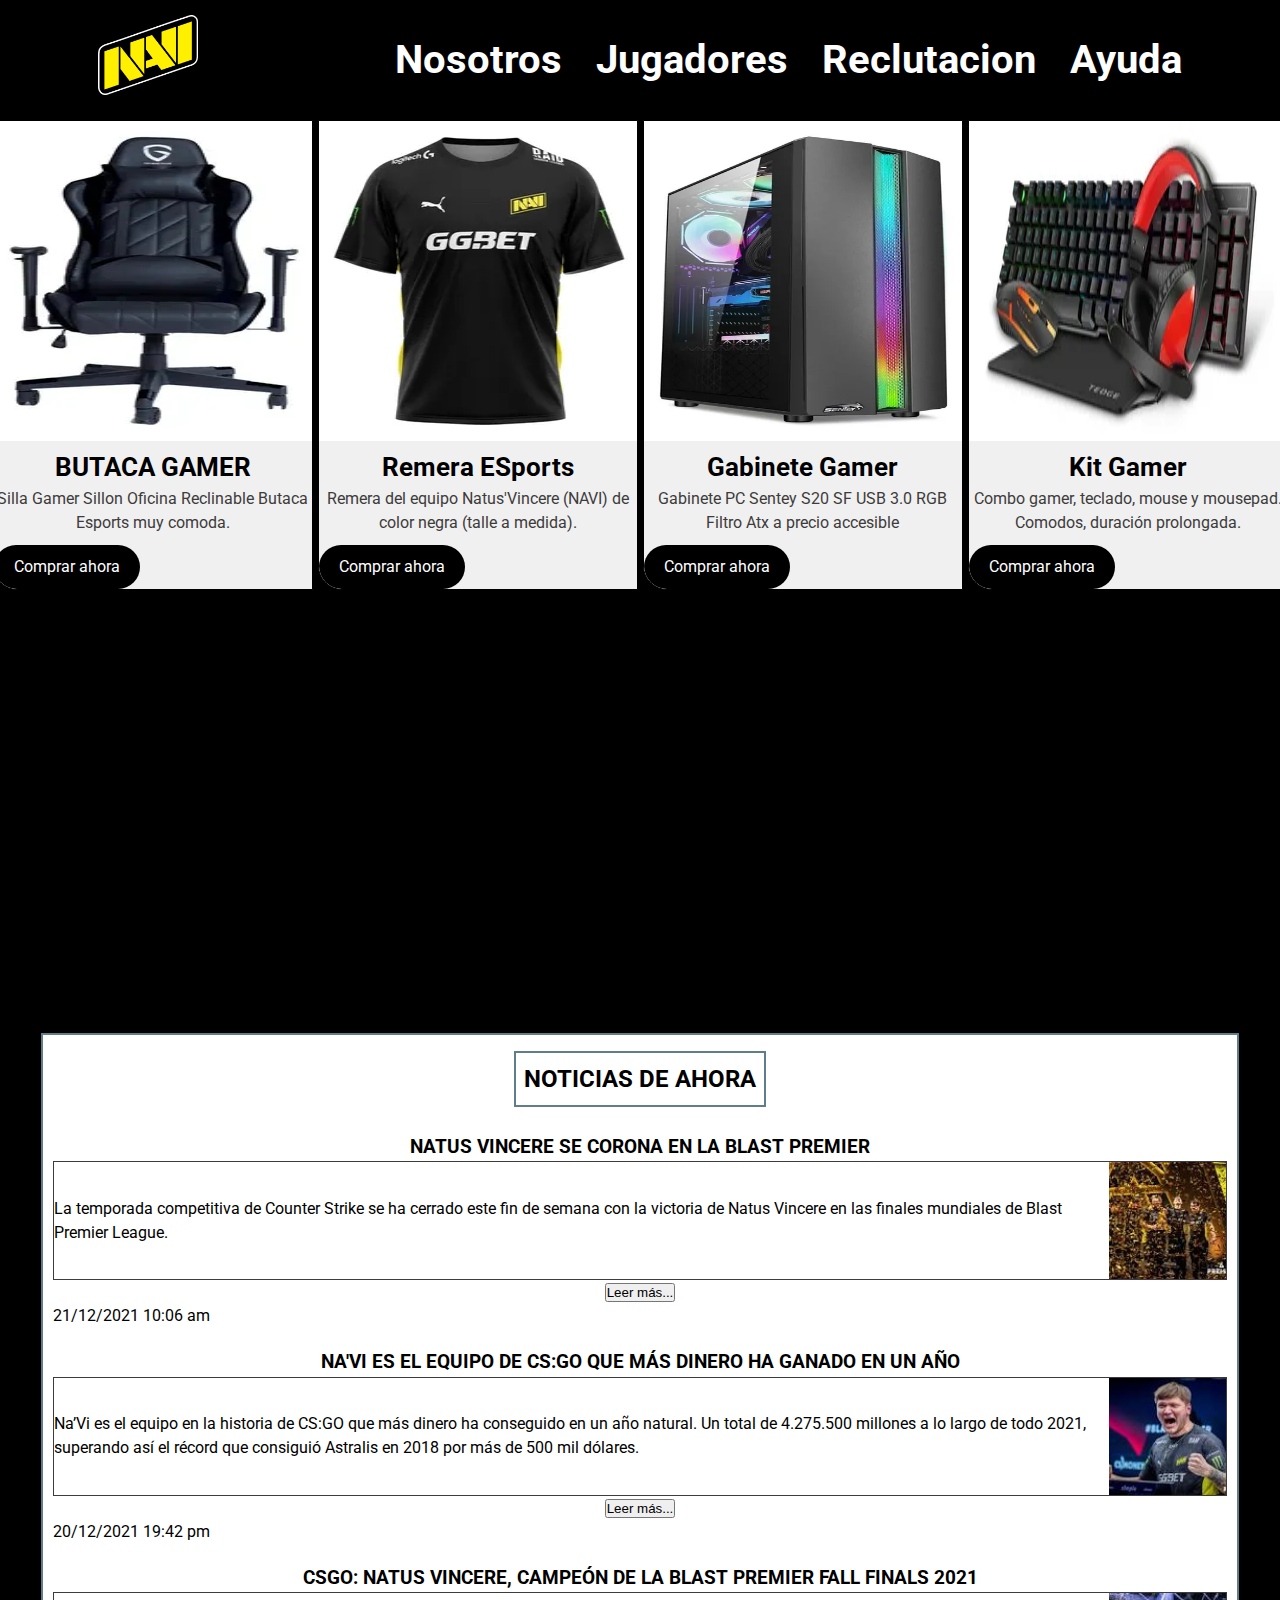
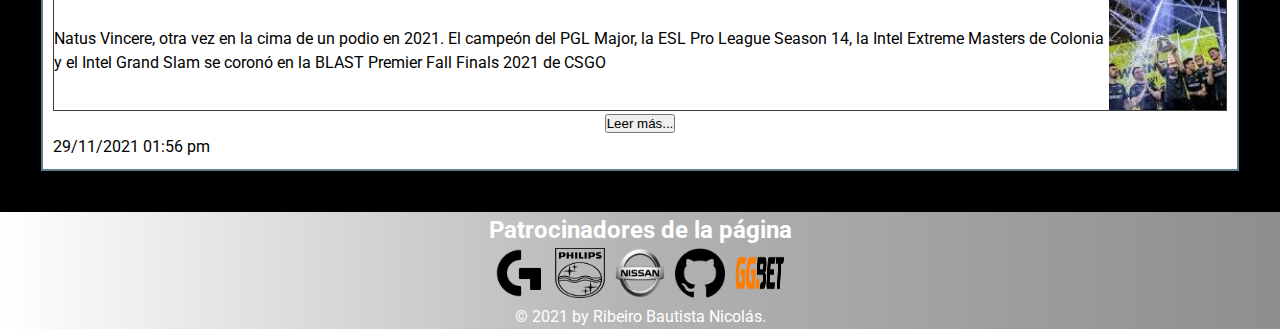
<file: index.html>
<!DOCTYPE html>
<html lang="en">
<head>
    <meta charset="UTF-8">
    <meta http-equiv="X-UA-Compatible" content="IE=edge">
    <meta name="viewport" content="width=device-width, initial-scale=1.0">
    <title>inicio | RibeiroBautista</title>
    <meta name="keywords" content="competitivo, csgo, comunidad, wakame, counter strike">
    <meta name="description" content="Somos una comunidad/institucion de ESports, ambientada en videojuegos de tipo 'Shooter' (CS:GO, Valorant, etc).">
    <link rel="shortcut icon" href="./img/logo-navi.png" type="image/x-icon">
    <link rel="stylesheet" href="./css/estilos2.css">
    <link rel="preconnect" href="https://fonts.googleapis.com">
    <link rel="preconnect" href="https://fonts.gstatic.com" crossorigin>
    <link href="https://fonts.googleapis.com/css2?family=Roboto:ital,wght@0,100;1,300&display=swap" rel="stylesheet">
    <link href="https://unpkg.com/aos@2.3.1/dist/aos.css" rel="stylesheet">
    <link rel="stylesheet" href="https://cdnjs.cloudflare.com/ajax/libs/animate.css/4.1.1/animate.min.css"/>
</head>
<body>
    
    <header id="menu">
            <div class="menuNav colorear--color1r">
                <nav> 
                    <a href="./index.html"><img src="./img/logo-navi.png" alt="logo-de-navi" class="roll-in-blurred-left"></a>
                </nav>
                <nav>
                    <a href="./pages/nosotros.html" class="puff-in-center">Nosotros</a>
                    <a href="./pages/jugadores.html" class="puff-in-center">Jugadores</a>
                    <a href="./pages/reclutacion.html" class="puff-in-center">Reclutacion</a>
                    <a href="./pages/ayuda.html" class="puff-in-center">Ayuda</a>
                </nav>
            </div>                               
    </header>
    
    
    <main>
        <div>
            <div class="card-container colorear--color1">
                <div class="roll-in-blurred-left">
                    <div class="card">
                        <div class="card__img img__full bounce-in-top">
                            <img src="./img/Silla-de-escritorio.webp" alt="Butaca-Gamer">
                        </div>
                        <div class="card__titulo bounce-in-top">
                            <h2>BUTACA GAMER</h2>
                        </div>
                        <div class="card__texto bounce-in-top">
                            <p>Silla Gamer Sillon Oficina Reclinable Butaca Esports muy comoda.</p>
                        </div>
                        <div class="card__btn bounce-in-top">
                            <a href="https://www.mercadolibre.com.ar/silla-de-escritorio-the-game-house-pro-gamer-negra-con-tapizado-de-cuero-sintetico/p/MLA17850538#searchVariation=MLA17850538&position=1&search_layout=stack&type=product&tracking_id=94db42f8-1c64-48fc-83d8-1b9eecbf2a1c">Comprar ahora</a>
                        </div>
                    </div>
                </div>


                <div class="roll-in-blurred-left">
                    <div class="card">
                        <div class="card__img img__full bounce-in-top">
                            <img src="./img/camiseta-navi.webp" alt="remera-navi">
                        </div>
                        <div class="card__titulo bounce-in-top">
                            <h2>Remera ESports</h2>
                        </div>
                        <div class="card__texto bounce-in-top">
                            <p>Remera del equipo Natus'Vincere (NAVI) de color negra (talle a medida).</p>
                        </div>
                        <div class="card__btn bounce-in-top">
                            <a href="https://articulo.mercadolibre.com.ar/MLA-1112916731-camisetas-navi-e-sport-_JM?searchVariation=173922339379#searchVariation=173922339379&position=1&search_layout=stack&type=item&tracking_id=977faeed-7efe-4a32-9e6d-3437469f5b9e">Comprar ahora</a>
                        </div>
                    </div>
                </div>
                

                <div class="roll-in-blurred-left">
                    <div class="card">
                        <div class="card__img img__full bounce-in-top">
                            <img src="./img/gabinete-gamer.webp" alt="gabinete-gamer">
                        </div>
                        <div class="card__titulo bounce-in-top">
                            <h2>Gabinete Gamer</h2>
                        </div>
                        <div class="card__texto bounce-in-top">
                            <p>Gabinete PC Sentey S20 SF USB 3.0 RGB Filtro Atx a precio accesible</p>
                        </div>
                        <div class="card__btn bounce-in-top">
                            <a href="https://articulo.mercadolibre.com.ar/MLA-897998896-gabinete-pc-gamer-sentey-s20-sf-usb-30-rgb-filtro-atx-_JM?searchVariation=68723917823#searchVariation=68723917823&position=5&search_layout=grid&type=item&tracking_id=48e65e9d-71d7-4eae-aba4-f19e5ea31957">Comprar ahora</a>
                        </div>
                    </div>
                </div>
                

                <div class="roll-in-blurred-left">
                    <div class="card">
                        <div class="card__img img__full bounce-in-top">
                            <img src="./img/combo-gamer.webp" alt="combo-gamer">
                        </div>
                        <div class="card__titulo bounce-in-top">
                            <h2>Kit Gamer</h2>
                        </div>
                        <div class="card__texto bounce-in-top">
                            <p>Combo gamer, teclado, mouse y mousepad. Comodos, duración prolongada.</p>
                        </div>
                        <div class="card__btn bounce-in-top">
                            <a href="https://articulo.mercadolibre.com.ar/MLA-874514858-combo-kit-gamer-teclado-mouse-auriculares-pad-luz-led-tedge-_JM?searchVariation=62365297128#searchVariation=62365297128&position=48&search_layout=stack&type=item&tracking_id=2077cc63-a230-433f-b2e1-e01275a67b22">Comprar ahora</a>
                        </div>
                    </div>
                </div>
            </div>
        

                <div class="item-1 colorear--color1">
                        <section class="videos" data-aos="fade-up" data-aos-easing="linear" data-aos-duration="1000">
                            <div class="video-1">   
                                <iframe width="560" height="315" src="https://www.youtube.com/embed/RWBzqGE_jfs" title="YouTube video player" frameborder="0" allow="accelerometer; autoplay; clipboard-write; encrypted-media; gyroscope; picture-in-picture" allowfullscreen></iframe>
                            </div>
                            <div class="video-2">
                                <iframe width="560" height="315" src="https://www.youtube.com/embed/1b7gKAr0kik" title="YouTube video player" frameborder="0" allow="accelerometer; autoplay; clipboard-write; encrypted-media; gyroscope; picture-in-picture" allowfullscreen></iframe>
                            </div>
                        </section>
                </div>
        

                <div class="item-2 colorear--color1">
                    <div class="noticias colorear--color1">
                        <div class="titulo-noticias">
                            <h2>NOTICIAS DE AHORA</h2>
                        </div>
                        <div class="container">
                            <h3>NATUS VINCERE SE CORONA EN LA BLAST PREMIER</h3>
                            <div class="contenido-noticias img__full--dark--h">
                                <p>La temporada competitiva de Counter Strike se ha cerrado este fin de semana con la victoria de Natus Vincere en las finales mundiales de Blast Premier League.</p>
                                <img src="./img/noticias.jpg" alt="naviCampeon">
                            </div>
                            <a href="https://www.larazon.es/deportes/esports/20211221/fxkfu5pg4fh4vkfplngqa4bn6q.html" target="_blank"><input type="button" value="Leer más..."></a> 
                            <p>21/12/2021 10:06 am</p>
                        </div>


                        <div class="container">
                            <h3>NA'VI ES EL EQUIPO DE CS:GO QUE MÁS DINERO HA GANADO EN UN AÑO</h3>
                            <div class="contenido-noticias img__full--dark--h">
                                <p>Na’Vi es el equipo en la historia de CS:GO que más dinero ha conseguido en un año natural. Un total de 4.275.500 millones a lo largo de todo 2021, superando así el récord que consiguió Astralis en 2018 por más de 500 mil dólares.</p>
                                <img src="./img/noticias3.jpg" alt="naviMillonario">
                            </div>
                            <a href="https://www.esportmaniacos.com/cs-go/navi-csgo-dinero-ano/" target="_blank"><input type="button" value="Leer más..."></a> 
                            <p>20/12/2021 19:42 pm</p>
                        </div>


                        <div class="container">
                            <h3>CSGO: NATUS VINCERE, CAMPEÓN DE LA BLAST PREMIER FALL FINALS 2021</h3>
                            <div class="contenido-noticias img__full--dark--h">
                                <p>Natus Vincere, otra vez en la cima de un podio en 2021. El campeón del PGL Major, la ESL Pro League Season 14, la Intel Extreme Masters de Colonia y el Intel Grand Slam se coronó en la BLAST Premier Fall Finals 2021 de CSGO</p>
                                <img src="./img/noticias2.jpg" alt="naviCampeon">
                            </div>
                            <a href="https://www.tycsports.com/gaming/natus-vincere-campeon-blast-premier-fall-finals-2021-id395199.html" target="_blank"><input type="button" value="Leer más..."></a> 
                            <p>29/11/2021 01:56 pm</p>
                        </div>
                        

                    </div>


                </div>

                <div class="footer-container">
                    <div class="titulo--patrocinio">
                        <h2><p>Patrocinadores de la página</p></h2>
                    </div>
                    <div class="patrocinadores">
                        <ul>
                            <li><img src="./img/logitech.png" alt="logitech-img" height="50px" width="50px" class="icon-logitech"><a href="https://www.logitechstore.com.ar/?gclid=Cj0KCQiA5aWOBhDMARIsAIXLlkc3h0GTbLR19fUbWFC2pjDk5RRT4dNVThgi17V9OO5wXMk3ah1PVLMaAntSEALw_wcB" target="_blank"></a></li>
                        </ul>
                        <ul>
                            <li><img src="./img/800px-Philips_old_logo.svg.png" alt="philips-logo" height="50px" width="50px" class="icon-philips"><a href="https://www.philips.com.ar/" target="_blank"></a></li>
                        </ul>
                        <ul>
                            <li><img src="./img/Nissan-logo.png" alt="nissan-logo" height="50px" width="50px"><a href="https://www.nissan.com.ar/" target="_blank"></a></li>
                        </ul>
                        <ul>
                            <li><img src="./img/github.png" alt="github" height="50px" width="50px" ><a href="https://github.com/RibeiroBautista" target="_blank"></a></li>
                        </ul>
                        <ul>
                            <li><img src="./img/ggbet.png" alt="gg.bet" height="50px" width="50px"><a href="https://ggbet.com/en/" target="_blank"></a></li>
                        </ul>
                    </div>
                    &copy; 2021 by Ribeiro Bautista Nicolás.
                </div>

        </div>
    </main>

    <script src="https://unpkg.com/aos@2.3.1/dist/aos.js"></script>
    <script>
        AOS.init();
    </script>
</body>
</html>
</file>
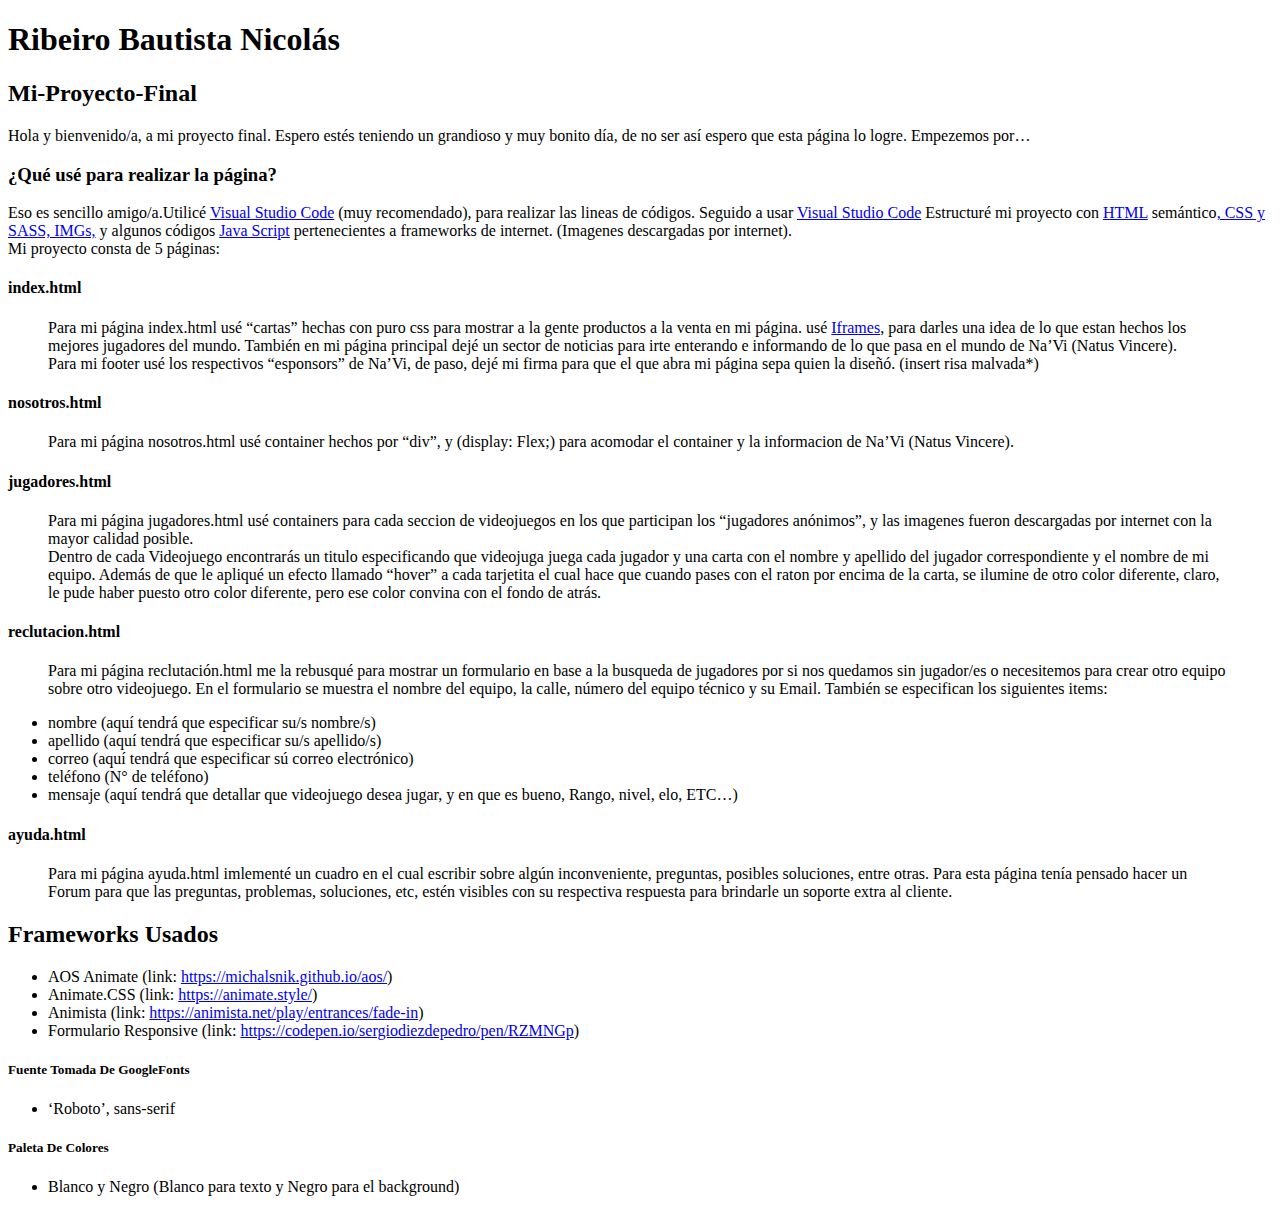
<file: Ribeiro Bautista Nicolás.md.html>
<!DOCTYPE html><html><head><meta charset="utf-8"><title>Ribeiro Bautista Nicolás.md</title><style></style></head><body id="preview">
<h1 class="code-line" data-line-start=0 data-line-end=1><a id="Ribeiro_Bautista_Nicols_0"></a>Ribeiro Bautista Nicolás</h1>
<h2 class="code-line" data-line-start=1 data-line-end=2><a id="MiProyectoFinal_1"></a>Mi-Proyecto-Final</h2>
<p class="has-line-data" data-line-start="3" data-line-end="4">Hola y bienvenido/a, a mi proyecto final. Espero estés teniendo un grandioso y muy bonito día, de no ser así espero que esta página lo logre. Empezemos por…</p>
<h3 class="code-line" data-line-start=4 data-line-end=5><a id="Qu_us_para_realizar_la_pgina_4"></a>¿Qué usé para realizar la página?</h3>
<p class="has-line-data" data-line-start="5" data-line-end="7">Eso es sencillo amigo/a.Utilicé <a href="https://daringfireball.net/projects/markdown/">Visual Studio Code</a> (muy recomendado), para realizar las lineas de códigos. Seguido a usar <a href="https://daringfireball.net/projects/markdown/">Visual Studio Code</a> Estructuré mi proyecto con <a href="https://daringfireball.net/projects/markdown/">HTML</a> semántico<a href="https://daringfireball.net/projects/markdown/">, CSS y SASS, IMGs,</a> y algunos códigos <a href="https://daringfireball.net/projects/markdown/">Java Script</a> pertenecientes a frameworks de internet. (Imagenes descargadas por internet).<br>
Mi proyecto consta de 5 páginas:</p>
<h4 class="code-line" data-line-start=7 data-line-end=8><a id="indexhtml_7"></a>index.html</h4>
<blockquote>
<p class="has-line-data" data-line-start="8" data-line-end="10">Para mi página index.html usé “cartas” hechas con puro css para mostrar a la gente productos a la venta en mi página. usé <a href="https://daringfireball.net/projects/markdown/">Iframes</a>, para darles una idea de lo que estan hechos los mejores jugadores del mundo. También en mi página principal dejé un sector de noticias para irte enterando e informando de lo que pasa en el mundo de Na’Vi (Natus Vincere).<br>
Para mi footer usé los respectivos “esponsors” de Na’Vi, de paso, dejé mi firma para que el que abra mi página sepa quien la diseñó. (insert risa malvada*)</p>
</blockquote>
<h4 class="code-line" data-line-start=11 data-line-end=12><a id="nosotroshtml_11"></a>nosotros.html</h4>
<blockquote>
<p class="has-line-data" data-line-start="12" data-line-end="13">Para mi página nosotros.html usé container hechos por “div”, y (display: Flex;) para acomodar el container y la informacion de Na’Vi (Natus Vincere).</p>
</blockquote>
<h4 class="code-line" data-line-start=14 data-line-end=15><a id="jugadoreshtml_14"></a>jugadores.html</h4>
<blockquote>
<p class="has-line-data" data-line-start="15" data-line-end="17">Para mi página jugadores.html usé containers para cada seccion de videojuegos en los que participan los “jugadores anónimos”, y las imagenes fueron descargadas por internet con la mayor calidad posible.<br>
Dentro de cada Videojuego encontrarás un titulo especificando que videojuga juega cada jugador y una carta con el nombre y apellido del jugador correspondiente y el nombre de mi equipo. Además de que le apliqué un efecto llamado “hover” a cada tarjetita el cual hace que cuando pases con el raton por encima de la carta, se ilumine de otro color diferente, claro, le pude haber puesto otro color diferente, pero ese color convina con el fondo de atrás.</p>
</blockquote>
<h4 class="code-line" data-line-start=18 data-line-end=19><a id="reclutacionhtml_18"></a>reclutacion.html</h4>
<blockquote>
<p class="has-line-data" data-line-start="19" data-line-end="20">Para mi página reclutación.html me la rebusqué para mostrar un formulario en base a la busqueda de jugadores por si nos quedamos sin jugador/es o necesitemos para crear otro equipo sobre otro videojuego. En el formulario se muestra el nombre del equipo, la calle, número del equipo técnico y su Email. También se especifican los siguientes items:</p>
</blockquote>
<ul>
<li class="has-line-data" data-line-start="20" data-line-end="21">nombre (aquí tendrá que especificar su/s nombre/s)</li>
<li class="has-line-data" data-line-start="21" data-line-end="22">apellido (aquí tendrá que especificar su/s apellido/s)</li>
<li class="has-line-data" data-line-start="22" data-line-end="23">correo (aquí tendrá que especificar sú correo electrónico)</li>
<li class="has-line-data" data-line-start="23" data-line-end="24">teléfono (N° de teléfono)</li>
<li class="has-line-data" data-line-start="24" data-line-end="26">mensaje (aquí tendrá que detallar que videojuego desea jugar, y en que es bueno, Rango, nivel, elo, ETC…)</li>
</ul>
<h4 class="code-line" data-line-start=26 data-line-end=27><a id="ayudahtml_26"></a>ayuda.html</h4>
<blockquote>
<p class="has-line-data" data-line-start="27" data-line-end="28">Para mi página ayuda.html imlementé un cuadro en el cual escribir sobre algún inconveniente, preguntas, posibles soluciones, entre otras. Para esta página tenía pensado hacer un Forum para que las preguntas, problemas, soluciones, etc, estén visibles con su respectiva respuesta para brindarle un soporte extra al cliente.</p>
</blockquote>
<h2 class="code-line" data-line-start=29 data-line-end=30><a id="Frameworks_Usados_29"></a>Frameworks Usados</h2>
<ul>
<li class="has-line-data" data-line-start="30" data-line-end="31">AOS Animate (link: <a href="https://michalsnik.github.io/aos/">https://michalsnik.github.io/aos/</a>)</li>
<li class="has-line-data" data-line-start="31" data-line-end="32">Animate.CSS (link: <a href="https://animate.style/">https://animate.style/</a>)</li>
<li class="has-line-data" data-line-start="32" data-line-end="33">Animista (link: <a href="https://animista.net/play/entrances/fade-in">https://animista.net/play/entrances/fade-in</a>)</li>
<li class="has-line-data" data-line-start="33" data-line-end="35">Formulario Responsive (link: <a href="https://codepen.io/sergiodiezdepedro/pen/RZMNGp">https://codepen.io/sergiodiezdepedro/pen/RZMNGp</a>)</li>
</ul>
<h5 class="code-line" data-line-start=35 data-line-end=36><a id="Fuente_Tomada_De_GoogleFonts_35"></a>Fuente Tomada De GoogleFonts</h5>
<ul>
<li class="has-line-data" data-line-start="36" data-line-end="38">‘Roboto’, sans-serif</li>
</ul>
<h5 class="code-line" data-line-start=38 data-line-end=39><a id="Paleta_De_Colores_38"></a>Paleta De Colores</h5>
<ul>
<li class="has-line-data" data-line-start="39" data-line-end="40">Blanco y Negro (Blanco para texto y Negro para el background)</li>
</ul>
</body></html>
</file>
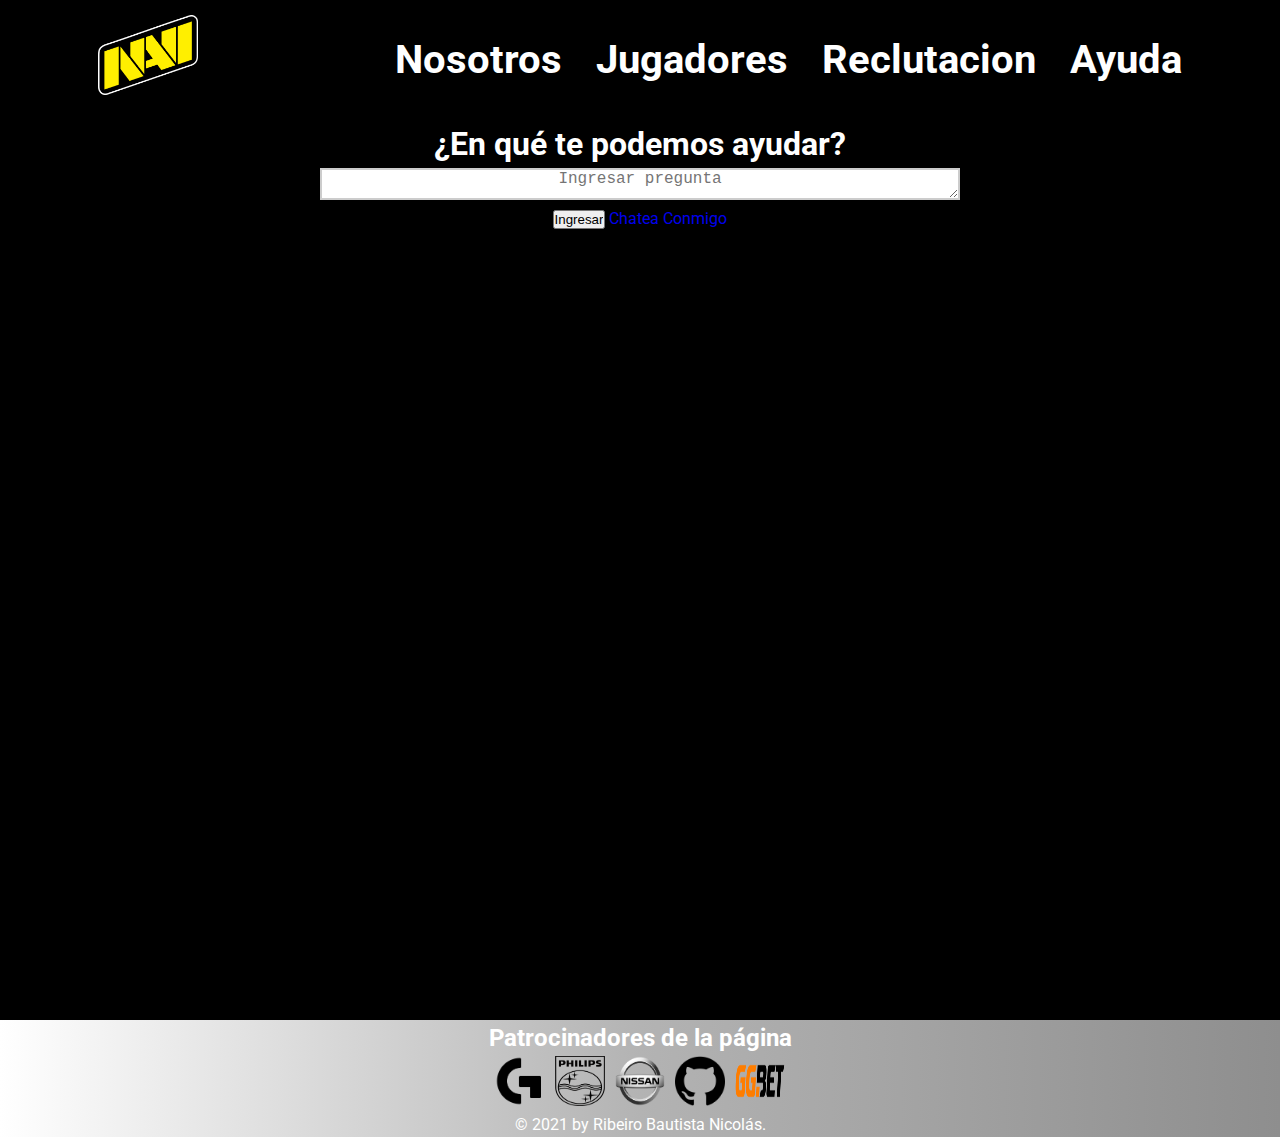
<file: pages/ayuda.html>
<!DOCTYPE html>
<html lang="en">
<head>
    <meta charset="UTF-8">
    <meta http-equiv="X-UA-Compatible" content="IE=edge">
    <meta name="viewport" content="width=device-width, initial-scale=1.0">
    <title>Ayuda | RibeiroBautista</title>
    <meta name="keywords" content="ayuda, soporte, preguntas">
    <meta name="description" content="Si tienes consultas o sugerencias, hazlas en esta pagina.">
    <link rel="shortcut icon" href="../img/logo-navi.png" type="image/x-icon">
    <link rel="stylesheet" href="../css/estilos2.css">
    <link rel="preconnect" href="https://fonts.googleapis.com">
    <link rel="preconnect" href="https://fonts.gstatic.com" crossorigin>
    <link href="https://fonts.googleapis.com/css2?family=Anton&family=Arvo:ital@1&family=Comforter&family=EB+Garamond:ital,wght@1,600&family=Estonia&family=M+PLUS+2:wght@100&family=Passions+Conflict&family=Praise&family=Raleway:wght@300&family=Road+Rage&display=swap" rel="stylesheet">
    <link href="https://unpkg.com/aos@2.3.1/dist/aos.css" rel="stylesheet">
</head>
<body>
    
    <header id="menu">
        <div class="menuNav colorear--color1">
            <nav> 
                <a href="../index.html"><img src="../img/logo-navi.png" alt="logo-de-navi"></a>
            </nav>
            <nav>
                <a href="./nosotros.html">Nosotros</a>
                <a href="./jugadores.html">Jugadores</a>
                <a href="./reclutacion.html">Reclutacion</a>
                <a href="./ayuda.html">Ayuda</a>
            </nav>
        </div>                               
</header>

    <div class="container-ayuda colorear--color1">
        <div class="ayuda">
            <h1>¿En qué te podemos ayudar?</h1>
            
        </div>
        
        <div class="buscador">
            <section class="areaTexto">
                <textarea name="" placeholder="Ingresar pregunta"></textarea>
            </section>
        </div>
        <input type="submit" value="Ingresar">
        <a href="https://wa.me/5491121813956">Chatea Conmigo</a>
    </div>

    <div class="footer-container">
        <div class="titulo--patrocinio">
            <h2><p>Patrocinadores de la página</p></h2>
        </div>
        <div class="patrocinadores">
            <ul>
                <li><img src="../img/logitech.png" alt="logitech-img" height="50px" width="50px" class="icon-logitech"><a href="https://www.logitechstore.com.ar/?gclid=Cj0KCQiA5aWOBhDMARIsAIXLlkc3h0GTbLR19fUbWFC2pjDk5RRT4dNVThgi17V9OO5wXMk3ah1PVLMaAntSEALw_wcB" target="_blank"></a></li>
            </ul>
            <ul>
                <li><img src="../img/800px-Philips_old_logo.svg.png" alt="nissan-logo" height="50px" width="50px" class="icon-nissan"><a href="https://www.philips.com.ar/" target="_blank"></a></li>
            </ul>
            <ul>
                <li><img src="../img/Nissan-logo.png" alt="nissan-logo" height="50px" width="50px" class="icon-nissan"><a href="https://www.nissan.com.ar/" target="_blank"></a></li>
            </ul>
            <ul>
                <li><img src="../img/github.png" alt="github" height="50px" width="50px" class="icon-csmoney"><a href="https://github.com/RibeiroBautista" target="_blank"></a></li>
            </ul>
            <ul>
                <li><img src="../img/ggbet.png" alt="gg.bet" height="50px" width="50px" class="icon-ggbet"><a href="https://ggbet.com/en/" target="_blank"></a></li>
            </ul>
        </div>
        &copy; 2021 by Ribeiro Bautista Nicolás.
    </div>


    <script src="https://unpkg.com/aos@2.3.1/dist/aos.js"></script>
    <script>
        AOS.init();
    </script>
</body>
</html>
</file>
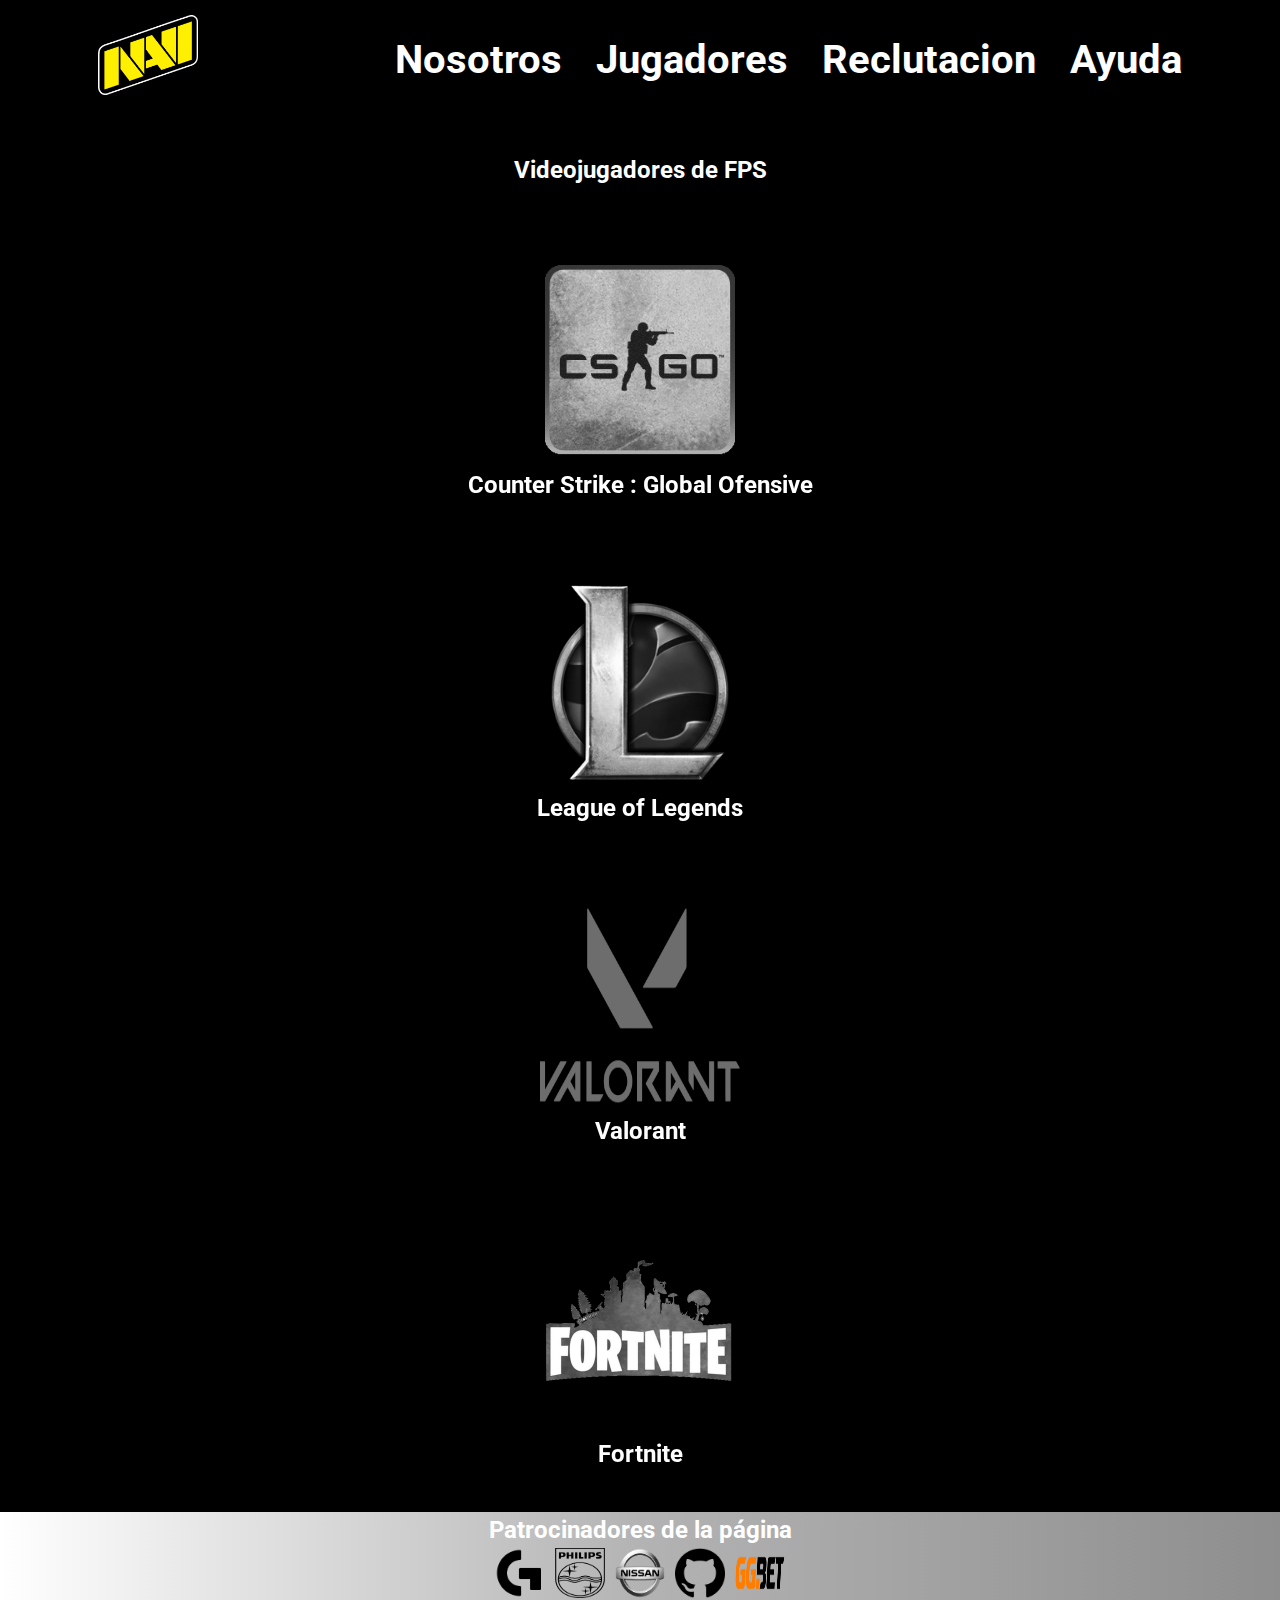
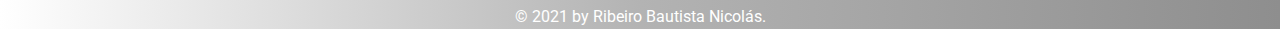
<file: pages/jugadores.html>
<!DOCTYPE html>
<html lang="en">
<head>
    <meta charset="UTF-8">
    <meta http-equiv="X-UA-Compatible" content="IE=edge">
    <meta name="viewport" content="width=device-width, initial-scale=1.0">
    <title>PaginasWeb | RibeiroBautista</title>
    <meta name="keywords" content="paginas, twitch, youtube, twitter, instagram">
    <meta name="description" content="Aquí están todas nuestras paginas web y/o redes sociales.">
    <link rel="shortcut icon" href="../img/logo-navi.png" type="image/x-icon">
    <link rel="stylesheet" href="../css/estilos2.css">
    <link rel="preconnect" href="https://fonts.googleapis.com">
    <link rel="preconnect" href="https://fonts.gstatic.com" crossorigin>
    <link href="https://fonts.googleapis.com/css2?family=Anton&family=Arvo:ital@1&family=Comforter&family=EB+Garamond:ital,wght@1,600&family=Estonia&family=M+PLUS+2:wght@100&family=Passions+Conflict&family=Praise&family=Raleway:wght@300&family=Road+Rage&display=swap" rel="stylesheet">
    <link href="https://unpkg.com/aos@2.3.1/dist/aos.css" rel="stylesheet">
</head>
<body>
    
    <header id="menu">
        <div class="menuNav colorear--color1r">
            <nav> 
                <a href="../index.html"><img src="../img/logo-navi.png" alt="logo-de-navi"></a>
            </nav>
            <nav>
                <a href="./nosotros.html">Nosotros</a>
                <a href="./jugadores.html">Jugadores</a>
                <a href="./reclutacion.html">Reclutacion</a>
                <a href="./ayuda.html">Ayuda</a>
            </nav>
        </div>                               
    </header>

    <main>
        <div class="contenedor-paginas">
            <nav class="background">
                <ul>
                    <div class="visitanos colorear--color1"><h2>Videojugadores de FPS</h2></div>
                    <div class="paginas-web colorear--color1">
                        <li class="bounce-in-bck"><a href="./jugadores/csgo.html"><img src="../img/perfil-jugadores.png" alt="logoDeCS:GO" height="200px" width="200px"><h2>Counter Strike : Global Ofensive</h2></a></li>
                    </div>
                    <div class="paginas-web colorear--color1">
                        <li class="bounce-in-top"><a href="./jugadores/league.html"><img src="../img/perfil-jugadores2.png" alt="logoDeLOL" height="200px" width="200px"><h2>League of Legends</h2></a></li>
                    </div>
                    <div class="paginas-web colorear--color1">
                        <li class="bounce-in-left"><a href="./jugadores/valorant.html"><img src="../img/perfil-jugadores3.png" alt="logoDeValorant" height="200px" width="200px"><h2>Valorant</h2></a></li>
                    </div>
                    <div class="paginas-web colorear--color1">
                        <li class="bounce-in-right"><a href="./jugadores/fortnite.html"><img src="../img/perfil-jugadores4.png" alt="logoDeFortnite" height="200px" width="200px"><h2>Fortnite</h2></a></li>
                    </div>
                </ul>
            </nav>
        </div>        
    </main>

    <div class="footer-container">
        <div class="titulo--patrocinio">
            <h2><p>Patrocinadores de la página</p></h2>
        </div>
        <div class="patrocinadores">
            <ul>
                <li><img src="../img/logitech.png" alt="logitech-img" height="50px" width="50px" class="icon-logitech"><a href="https://www.logitechstore.com.ar/?gclid=Cj0KCQiA5aWOBhDMARIsAIXLlkc3h0GTbLR19fUbWFC2pjDk5RRT4dNVThgi17V9OO5wXMk3ah1PVLMaAntSEALw_wcB" target="_blank"></a></li>
            </ul>
            <ul>
                <li><img src="../img/800px-Philips_old_logo.svg.png" alt="nissan-logo" height="50px" width="50px" class="icon-nissan"><a href="https://www.philips.com.ar/" target="_blank"></a></li>
            </ul>
            <ul>
                <li><img src="../img/Nissan-logo.png" alt="nissan-logo" height="50px" width="50px" class="icon-nissan"><a href="https://www.nissan.com.ar/" target="_blank"></a></li>
            </ul>
            <ul>
                <li><img src="../img/github.png" alt="github" height="50px" width="50px" class="icon-csmoney"><a href="https://github.com/RibeiroBautista" target="_blank"></a></li>
            </ul>
            <ul>
                <li><img src="../img/ggbet.png" alt="gg.bet" height="50px" width="50px" class="icon-ggbet"><a href="https://ggbet.com/en/" target="_blank"></a></li>
            </ul>
        </div>
        &copy; 2021 by Ribeiro Bautista Nicolás.
    </div>

    <script src="https://unpkg.com/aos@2.3.1/dist/aos.js"></script>
    <script>
        AOS.init();
    </script>
</body>
</html>
</file>
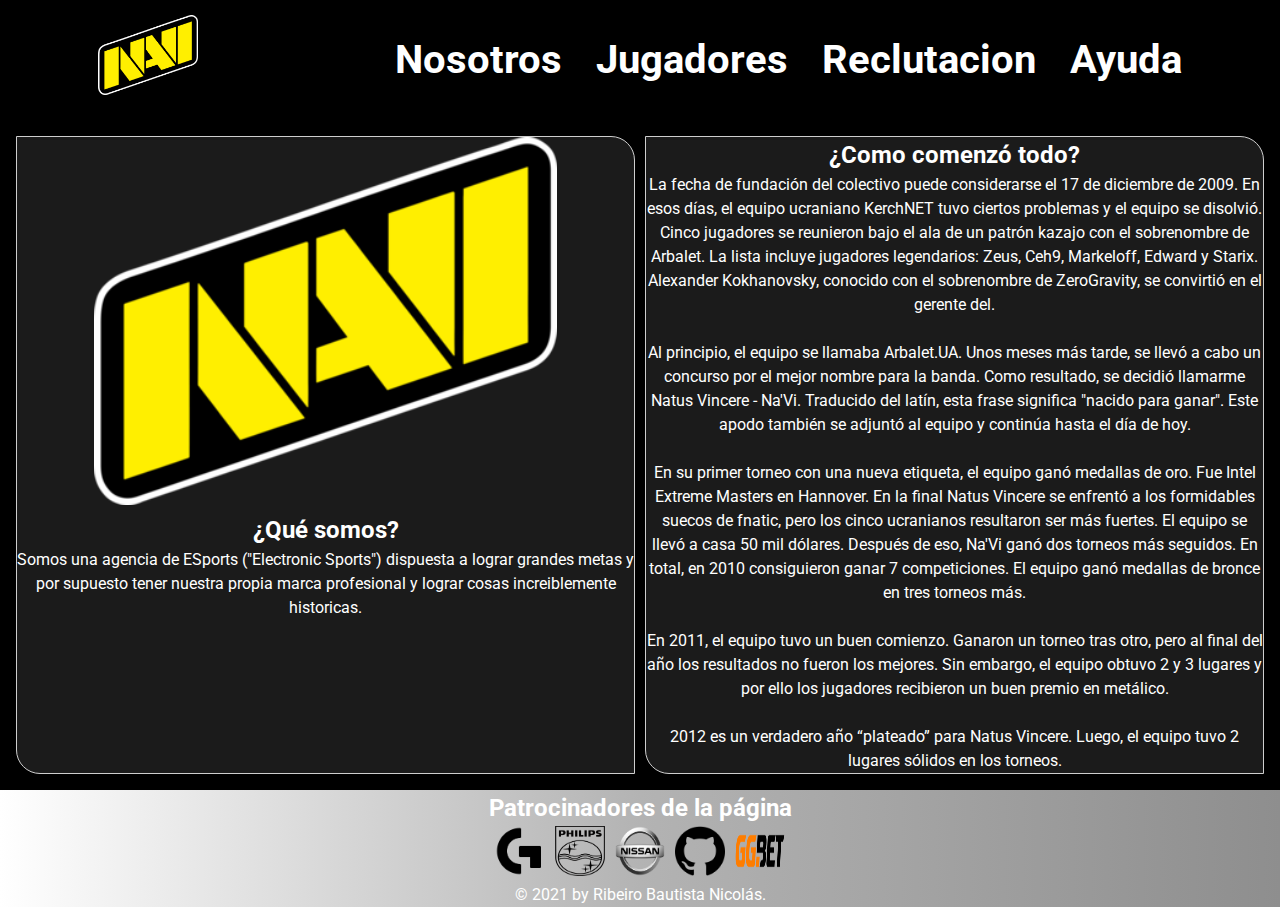
<file: pages/nosotros.html>
<!DOCTYPE html>
<html lang="en">
<head>
    <meta charset="UTF-8">
    <meta http-equiv="X-UA-Compatible" content="IE=edge">
    <meta name="viewport" content="width=device-width, initial-scale=1.0">
    <title>RibeiroBautista / Nosotros</title>
    <meta name="keywords" content="sobre, nosotros, que, somos, wakame">
    <meta name="description" content="Todo lo que somos y estamos hechos para este mundo.">
    <link rel="shortcut icon" href="../img/logo-navi.png" type="image/x-icon">
    <link rel="stylesheet" href="../css/estilos2.css">
    <link rel="preconnect" href="https://fonts.googleapis.com">
    <link rel="preconnect" href="https://fonts.gstatic.com" crossorigin>
    <link href="https://fonts.googleapis.com/css2?family=Anton&family=Arvo:ital@1&family=Comforter&family=EB+Garamond:ital,wght@1,600&family=Estonia&family=M+PLUS+2:wght@100&family=Passions+Conflict&family=Praise&family=Raleway:wght@300&family=Road+Rage&display=swap" rel="stylesheet">
    <link href="https://unpkg.com/aos@2.3.1/dist/aos.css" rel="stylesheet">
</head>
<body>

    <header id="menu">
        <div class="menuNav colorear--color1">
            <nav> 
                <a href="../index.html"><img src="../img/logo-navi.png" alt="logo-de-navi"></a>
            </nav>
            <nav>
                <a href="./nosotros.html" class="puff-in-center">Nosotros</a>
                <a href="./jugadores.html" class="puff-in-center">Jugadores</a>
                <a href="./reclutacion.html" class="puff-in-center">Reclutacion</a>
                <a href="./ayuda.html" class="puff-in-center">Ayuda</a>
            </nav>
        </div>                               
</header>

    <div class="container-nosotros">
        <div class="que-somos roll-in-blurred-left">
            <img src="../img/logo-navi.png" alt="Logo-de-navi">
            <h2>¿Qué somos?</h2>
            <p>Somos una agencia de ESports ("Electronic Sports") dispuesta a lograr grandes metas y por supuesto tener nuestra propia marca profesional y lograr cosas increiblemente historicas.</p>
        </div>
        <div class="historia bounce-in-top">
            <h2>¿Como comenzó todo?</h2>
            <p>La fecha de fundación del colectivo puede considerarse el 17 de diciembre de 2009. En esos días, el equipo ucraniano KerchNET tuvo ciertos problemas y el equipo se disolvió. Cinco jugadores se reunieron bajo el ala de un patrón kazajo con el sobrenombre de Arbalet. La lista incluye jugadores legendarios: Zeus, Ceh9, Markeloff, Edward y Starix. Alexander Kokhanovsky, conocido con el sobrenombre de ZeroGravity, se convirtió en el gerente del. <br><br>
                    
            Al principio, el equipo se llamaba Arbalet.UA. Unos meses más tarde, se llevó a cabo un concurso por el mejor nombre para la banda. Como resultado, se decidió llamarme Natus Vincere - Na'Vi. Traducido del latín, esta frase significa "nacido para ganar". Este apodo también se adjuntó al equipo y continúa hasta el día de hoy. <br><br>
                    
            En su primer torneo con una nueva etiqueta, el equipo ganó medallas de oro. Fue Intel Extreme Masters en Hannover. En la final Natus Vincere se enfrentó a los formidables suecos de fnatic, pero los cinco ucranianos resultaron ser más fuertes. El equipo se llevó a casa 50 mil dólares. Después de eso, Na'Vi ganó dos torneos más seguidos. En total, en 2010 consiguieron ganar 7 competiciones. El equipo ganó medallas de bronce en tres torneos más. <br><br>
                    
            En 2011, el equipo tuvo un buen comienzo. Ganaron un torneo tras otro, pero al final del año los resultados no fueron los mejores. Sin embargo, el equipo obtuvo 2 y 3 lugares y por ello los jugadores recibieron un buen premio en metálico. <br><br>
                    
            2012 es un verdadero año “plateado” para Natus Vincere. Luego, el equipo tuvo 2 lugares sólidos en los torneos.</p>
        </div>
    </div>

    <div class="footer-container">
        <div class="titulo--patrocinio">
            <h2><p>Patrocinadores de la página</p></h2>
        </div>
        <div class="patrocinadores">
            <ul>
                <li><img src="../img/logitech.png" alt="logitech-img" height="50px" width="50px" class="icon-logitech"><a href="https://www.logitechstore.com.ar/?gclid=Cj0KCQiA5aWOBhDMARIsAIXLlkc3h0GTbLR19fUbWFC2pjDk5RRT4dNVThgi17V9OO5wXMk3ah1PVLMaAntSEALw_wcB" target="_blank"></a></li>
            </ul>
            <ul>
                <li><img src="../img/800px-Philips_old_logo.svg.png" alt="nissan-logo" height="50px" width="50px" class="icon-nissan"><a href="https://www.philips.com.ar/" target="_blank"></a></li>
            </ul>
            <ul>
                <li><img src="../img/Nissan-logo.png" alt="nissan-logo" height="50px" width="50px" class="icon-nissan"><a href="https://www.nissan.com.ar/" target="_blank"></a></li>
            </ul>
            <ul>
                <li><img src="../img/github.png" alt="github" height="50px" width="50px" class="icon-csmoney"><a href="https://github.com/RibeiroBautista" target="_blank"></a></li>
            </ul>
            <ul>
                <li><img src="../img/ggbet.png" alt="gg.bet" height="50px" width="50px" class="icon-ggbet"><a href="https://ggbet.com/en/" target="_blank"></a></li>
            </ul>
        </div>
        &copy; 2021 by Ribeiro Bautista Nicolás.
    </div>


    <script src="https://unpkg.com/aos@2.3.1/dist/aos.js"></script>
    <script>
        AOS.init();
    </script>
</body>
</html>
</file>
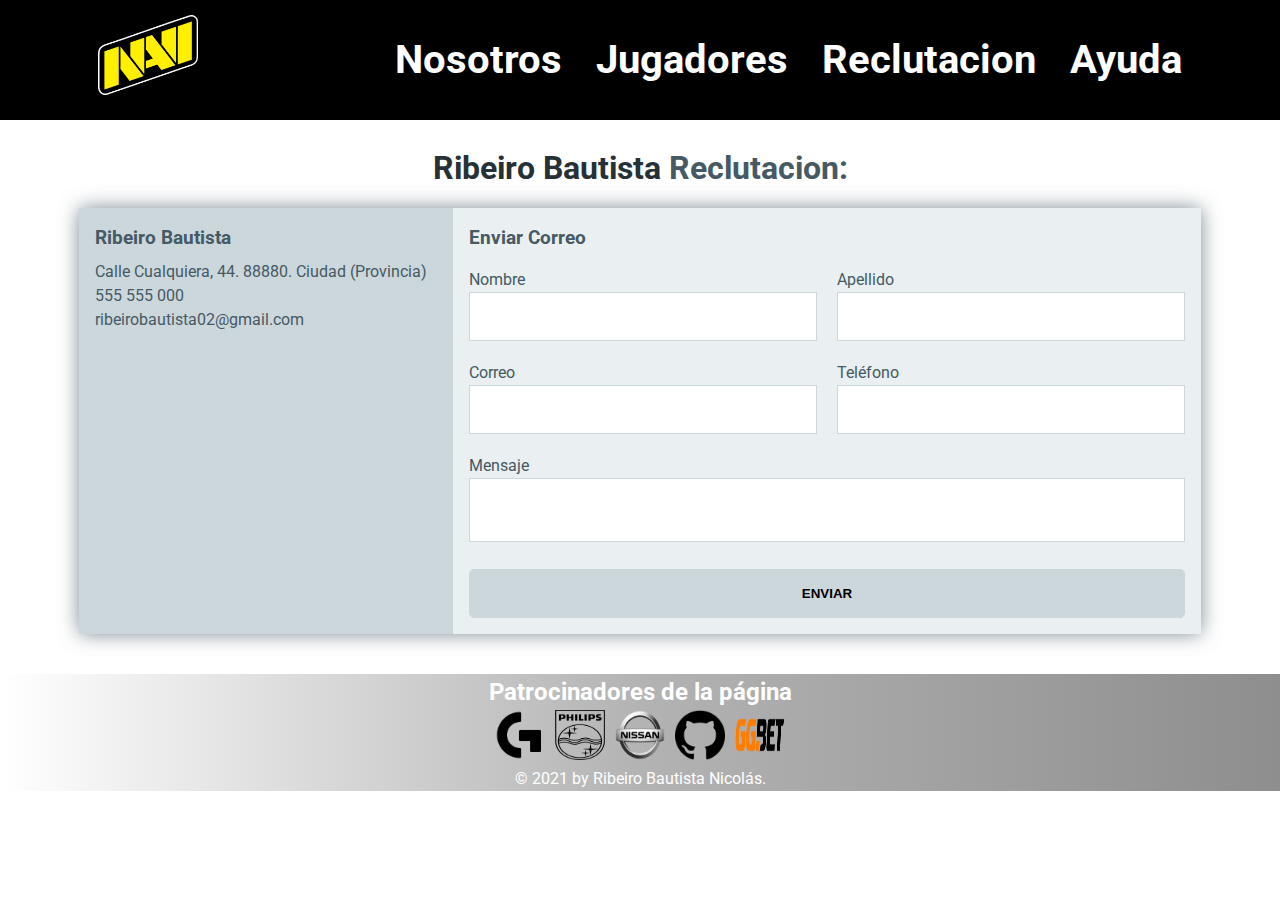
<file: pages/reclutacion.html>
<!DOCTYPE html>
<html lang="en">
<head>
    <meta charset="UTF-8">
    <meta http-equiv="X-UA-Compatible" content="IE=edge">
    <meta name="viewport" content="width=device-width, initial-scale=1.0">
    <title>Reclutacion | RibeiroBautista</title>
    <meta name="keywords" content="reclutacion, inscripcion, anotarme, anotar">
    <meta name="description" content="inscribite en nuestra agencia/equipo de ESports.">
    <link rel="shortcut icon" href="../img/logo-navi.png" type="image/x-icon">
    <link rel="stylesheet" href="../css/estilos2.css">
    <link rel="preconnect" href="https://fonts.googleapis.com">
    <link rel="preconnect" href="https://fonts.gstatic.com" crossorigin>
    <link href="https://fonts.googleapis.com/css2?family=Anton&family=Arvo:ital@1&family=Comforter&family=EB+Garamond:ital,wght@1,600&family=Estonia&family=M+PLUS+2:wght@100&family=Passions+Conflict&family=Praise&family=Raleway:wght@300&family=Road+Rage&display=swap" rel="stylesheet">
    <link href="https://unpkg.com/aos@2.3.1/dist/aos.css" rel="stylesheet">
</head>
<body class="colorear--color1r">
    
    <header id="menu">
        <div class="menuNav colorear--color1r">
            <nav> 
                <a href="../index.html"><img src="../img/logo-navi.png" alt="logo-de-navi"></a>
            </nav>
            <nav>
                <a href="./nosotros.html">Nosotros</a>
                <a href="./jugadores.html">Jugadores</a>
                <a href="./reclutacion.html">Reclutacion</a>
                <a href="./ayuda.html">Ayuda</a>
            </nav>
        </div>                               
</header>

<div class="contenedor roll-in-blurred-left">
    <h1 class="logo"><span class="nombre-empresa">Ribeiro Bautista</span> Reclutacion:</h1>
    <div class="wrapper animated bounceInLeft">
      <div class="info-empresa">
        <h3>Ribeiro Bautista</h3>
        <ul class="servicios">
          <li><i class="fa fa-map-marker"></i> Calle Cualquiera, 44. 88880. Ciudad (Provincia)</li>
          <li><i class="fa fa-mobile"></i> 555 555 000</li>
          <li><i class="fa fa-envelope"></i> ribeirobautista02@gmail.com</li>
        </ul>
      </div>
      <div class="contacto">
        <h3>Enviar Correo</h3>
        <form action="https://formsubmit.co/bautyelrey@hotmail.com" method="POST" class="formulario" >
          <p>
            <label>Nombre</label>
            <input type="text" name="name" required>
          </p>
          <p>
            <label>Apellido</label>
            <input type="text" name="apellido" required>
          </p>
          <p>
            <label>Correo</label>
            <input type="email" name="email" required>
          </p>
          <p>
            <label>Teléfono</label>
            <input type="number" name="phone" required>
          </p>
          <p class="full">
            <label>Mensaje</label>
            <textarea type="textarea" name="mensaje" required></textarea>
          </p>
          <p class="full">
            <button class="boton-enviar">Enviar</button>
          </p>
        </form>
      </div>
    </div>
  </div>

  <div class="footer-container">
    <div class="titulo--patrocinio">
        <h2><p>Patrocinadores de la página</p></h2>
    </div>
    <div class="patrocinadores">
        <ul>
            <li><img src="../img/logitech.png" alt="logitech-img" height="50px" width="50px" class="icon-logitech"><a href="https://www.logitechstore.com.ar/?gclid=Cj0KCQiA5aWOBhDMARIsAIXLlkc3h0GTbLR19fUbWFC2pjDk5RRT4dNVThgi17V9OO5wXMk3ah1PVLMaAntSEALw_wcB" target="_blank"></a></li>
        </ul>
        <ul>
          <li><img src="../img/800px-Philips_old_logo.svg.png" alt="nissan-logo" height="50px" width="50px" class="icon-nissan"><a href="https://www.philips.com.ar/" target="_blank"></a></li>
      </ul>
        <ul>
            <li><img src="../img/Nissan-logo.png" alt="nissan-logo" height="50px" width="50px" class="icon-nissan"><a href="https://www.nissan.com.ar/" target="_blank"></a></li>
        </ul>
        <ul>
            <li><img src="../img/github.png" alt="github" height="50px" width="50px" class="icon-csmoney"><a href="https://github.com/RibeiroBautista" target="_blank"></a></li>
        </ul>
        <ul>
            <li><img src="../img/ggbet.png" alt="gg.bet" height="50px" width="50px" class="icon-ggbet"><a href="https://ggbet.com/en/" target="_blank"></a></li>
        </ul>
    </div>
    &copy; 2021 by Ribeiro Bautista Nicolás.
</div>

</body>
</html>
</file>
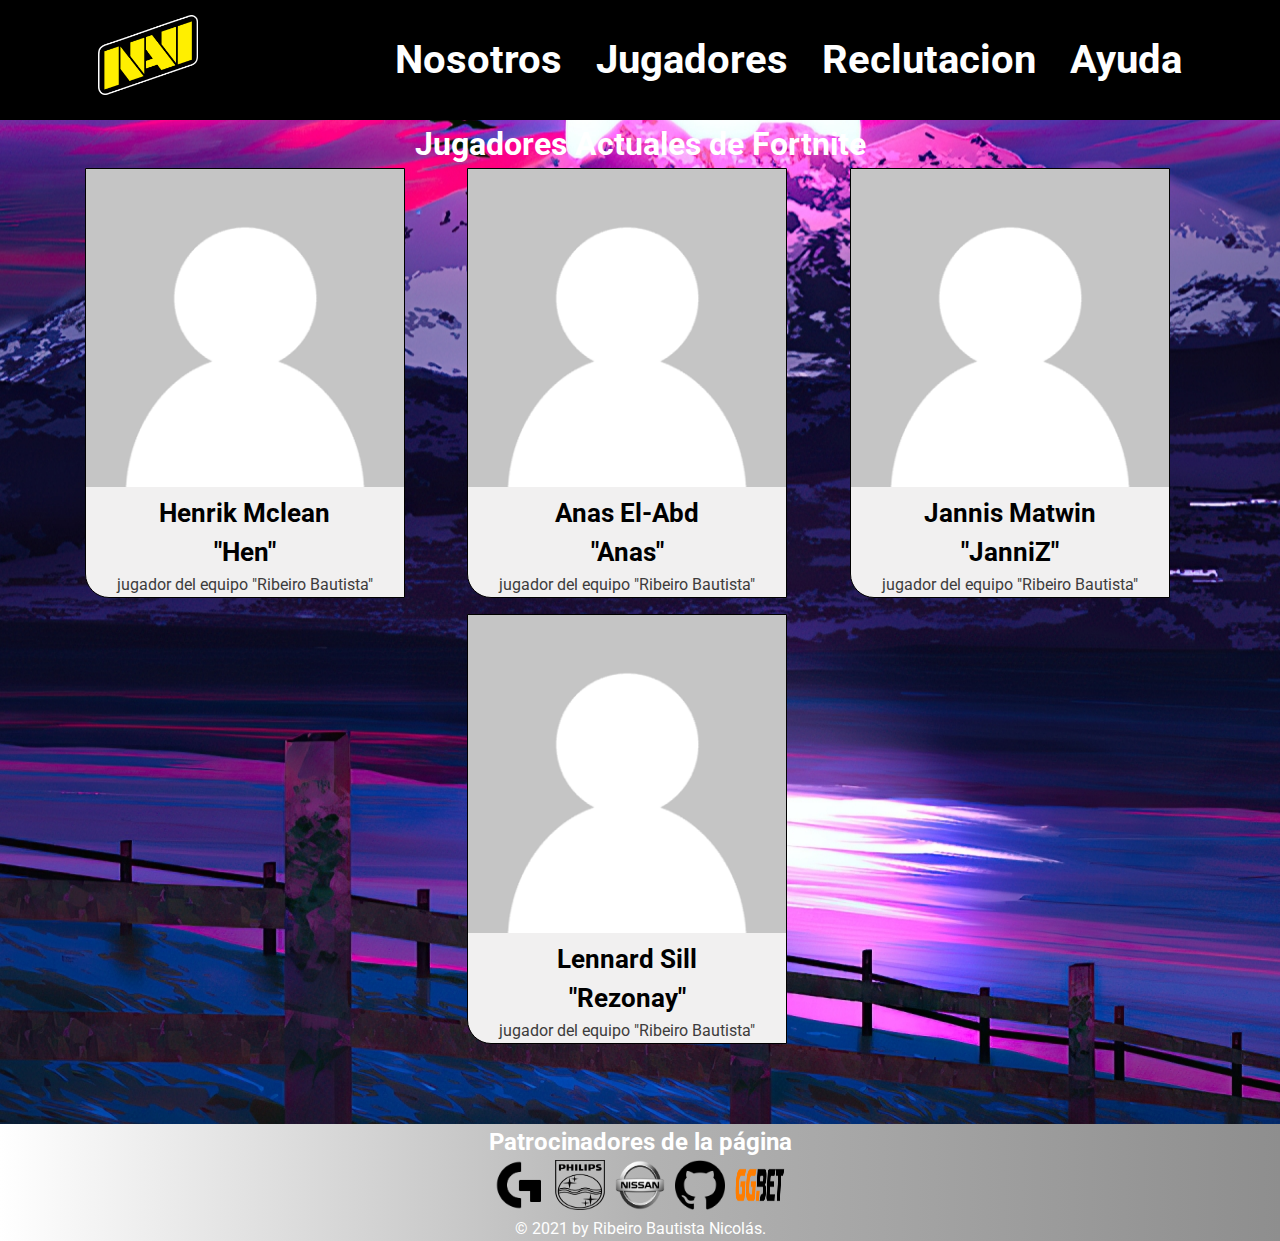
<file: pages/jugadores/fortnite.html>
<!DOCTYPE html>
<html lang="en">
<head>
    <meta charset="UTF-8">
    <meta http-equiv="X-UA-Compatible" content="IE=edge">
    <meta name="viewport" content="width=device-width, initial-scale=1.0">
    <title>Jugadores | CS:GO</title>
    <meta name="keywords" content="paginas, twitch, youtube, twitter, instagram">
    <meta name="description" content="Aquí están todas nuestras paginas web y/o redes sociales.">
    <link rel="shortcut icon" href="../../img/logo-navi.png" type="image/x-icon">
    <link rel="stylesheet" href="../../css/estilos2.css">
    <link rel="preconnect" href="https://fonts.googleapis.com">
    <link rel="preconnect" href="https://fonts.gstatic.com" crossorigin>
    <link href="https://fonts.googleapis.com/css2?family=Anton&family=Arvo:ital@1&family=Comforter&family=EB+Garamond:ital,wght@1,600&family=Estonia&family=M+PLUS+2:wght@100&family=Passions+Conflict&family=Praise&family=Raleway:wght@300&family=Road+Rage&display=swap" rel="stylesheet">
    <link href="https://unpkg.com/aos@2.3.1/dist/aos.css" rel="stylesheet">
</head>
<body>
    
    <header id="menu">
        <div class="menuNav colorear--color1r">
            <nav> 
                <a href="../../index.html"><img src="../../img/logo-navi.png" alt="logo-de-navi"></a>
            </nav>
            <nav>
                <a href="../nosotros.html">Nosotros</a>
                <a href="../jugadores.html">Jugadores</a>
                <a href="../reclutacion.html">Reclutacion</a>
                <a href="../ayuda.html">Ayuda</a>
            </nav>
        </div>                               
    </header>

    <div class="container--jugadores">

        <div class="titulo--jugadores">
            <h1>Jugadores Actuales de Fortnite</h1>
        </div>

        <div class="galeria-jugadores">
            <div class="articulo1 roll-in-blurred-left">
                <div class="card">
                    <div class="card__img img__full bounce-in-top">
                        <img src="../../img/jugador.png" alt="jugador1">
                    </div>
                    <div class="card__titulo bounce-in-top">
                        <h2>Henrik Mclean</h2>
                        <h2>"Hen"</h2>
                    </div>
                    <div class="card__texto bounce-in-top">
                        <p>jugador del equipo "Ribeiro Bautista"</p>
                    </div>
                </div>
            </div>

            <div class="articulo1 roll-in-blurred-left fondo">
                <div class="card">
                    <div class="card__img img__full bounce-in-top">
                        <img src="../../img/jugador.png" alt="jugador1">
                    </div>
                    <div class="card__titulo bounce-in-top">
                        <h2>Anas El-Abd</h2>
                        <h2>"Anas"</h2>
                    </div>
                    <div class="card__texto bounce-in-top">
                        <p>jugador del equipo "Ribeiro Bautista"</p>
                    </div>
                </div>
            </div>

            <div class="articulo1 roll-in-blurred-left">
                <div class="card">
                    <div class="card__img img__full bounce-in-top">
                        <img src="../../img/jugador.png" alt="jugador1">
                    </div>
                    <div class="card__titulo bounce-in-top">
                        <h2>Jannis Matwin</h2>
                        <h2>"JanniZ"</h2>
                    </div>
                    <div class="card__texto bounce-in-top">
                        <p>jugador del equipo "Ribeiro Bautista"</p>
                    </div>
                </div>
            </div>

            <div class="articulo1 roll-in-blurred-left">
                <div class="card">
                    <div class="card__img img__full bounce-in-top">
                        <img src="../../img/jugador.png" alt="jugador1">
                    </div>
                    <div class="card__titulo bounce-in-top">
                        <h2>Lennard Sill</h2>
                        <h2>"Rezonay"</h2>
                    </div>
                    <div class="card__texto bounce-in-top">
                        <p>jugador del equipo "Ribeiro Bautista"</p>
                    </div>
                </div>
            </div>

        </div>

    </div>




    <div class="footer-container">
        <div class="titulo--patrocinio">
            <h2><p>Patrocinadores de la página</p></h2>
        </div>
        <div class="patrocinadores">
            <ul>
                <li><img src="../../img/logitech.png" alt="logitech-img" height="50px" width="50px" class="icon-logitech"><a href="https://www.logitechstore.com.ar/?gclid=Cj0KCQiA5aWOBhDMARIsAIXLlkc3h0GTbLR19fUbWFC2pjDk5RRT4dNVThgi17V9OO5wXMk3ah1PVLMaAntSEALw_wcB" target="_blank"></a></li>
            </ul>
            <ul>
                <li><img src="../../img/800px-Philips_old_logo.svg.png" alt="nissan-logo" height="50px" width="50px" class="icon-nissan"><a href="https://www.philips.com.ar/" target="_blank"></a></li>
            </ul>
            <ul>
                <li><img src="../../img/Nissan-logo.png" alt="nissan-logo" height="50px" width="50px" class="icon-nissan"><a href="https://www.nissan.com.ar/" target="_blank"></a></li>
            </ul>
            <ul>
                <li><img src="../../img/github.png" alt="github" height="50px" width="50px" class="icon-csmoney"><a href="https://github.com/RibeiroBautista" target="_blank"></a></li>
            </ul>
            <ul>
                <li><img src="../../img/ggbet.png" alt="gg.bet" height="50px" width="50px" class="icon-ggbet"><a href="https://ggbet.com/en/" target="_blank"></a></li>
            </ul>
        </div>
        &copy; 2021 by Ribeiro Bautista Nicolás.
    </div>

</body>
</html>
</file>
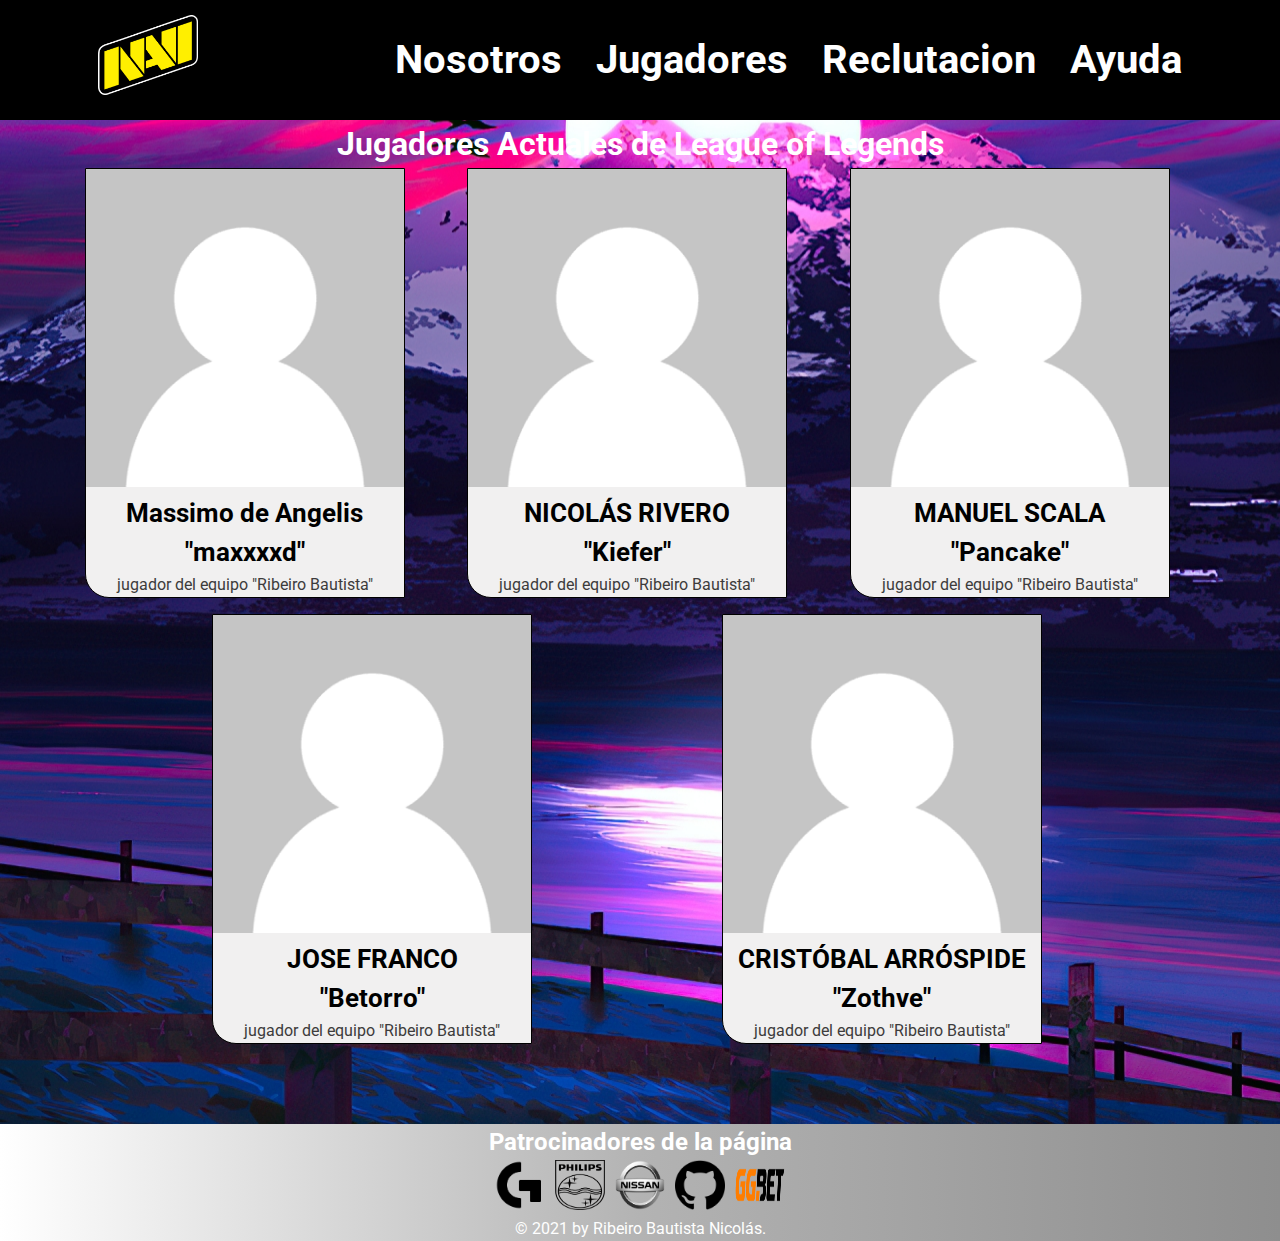
<file: pages/jugadores/league.html>
<!DOCTYPE html>
<html lang="en">
<head>
    <meta charset="UTF-8">
    <meta http-equiv="X-UA-Compatible" content="IE=edge">
    <meta name="viewport" content="width=device-width, initial-scale=1.0">
    <title>Jugadores | CS:GO</title>
    <meta name="keywords" content="paginas, twitch, youtube, twitter, instagram">
    <meta name="description" content="Aquí están todas nuestras paginas web y/o redes sociales.">
    <link rel="shortcut icon" href="../../img/logo-navi.png" type="image/x-icon">
    <link rel="stylesheet" href="../../css/estilos2.css">
    <link rel="preconnect" href="https://fonts.googleapis.com">
    <link rel="preconnect" href="https://fonts.gstatic.com" crossorigin>
    <link href="https://fonts.googleapis.com/css2?family=Anton&family=Arvo:ital@1&family=Comforter&family=EB+Garamond:ital,wght@1,600&family=Estonia&family=M+PLUS+2:wght@100&family=Passions+Conflict&family=Praise&family=Raleway:wght@300&family=Road+Rage&display=swap" rel="stylesheet">
    <link href="https://unpkg.com/aos@2.3.1/dist/aos.css" rel="stylesheet">
</head>
<body>
    
    <header id="menu">
        <div class="menuNav colorear--color1r">
            <nav> 
                <a href="../../index.html"><img src="../../img/logo-navi.png" alt="logo-de-navi"></a>
            </nav>
            <nav>
                <a href="../nosotros.html">Nosotros</a>
                <a href="../jugadores.html">Jugadores</a>
                <a href="../reclutacion.html">Reclutacion</a>
                <a href="../ayuda.html">Ayuda</a>
            </nav>
        </div>                               
    </header>

    <div class="container--jugadores">
        <div class="titulo--jugadores">
            <h1>Jugadores Actuales de League of Legends</h1>
        </div>
        
        <div class="galeria-jugadores">
            <div class="articulo1 roll-in-blurred-left">
                <div class="card">
                    <div class="card__img img__full bounce-in-top">
                        <img src="../../img/jugador.png" alt="jugador1">
                    </div>
                    <div class="card__titulo bounce-in-top">
                        <h2>Massimo de Angelis</h2>
                        <h2>"maxxxxd"</h2>
                    </div>
                    <div class="card__texto bounce-in-top">
                        <p>jugador del equipo "Ribeiro Bautista"</p>
                    </div>
                </div>
            </div>

            <div class="articulo1 roll-in-blurred-left fondo">
                <div class="card">
                    <div class="card__img img__full bounce-in-top">
                        <img src="../../img/jugador.png" alt="jugador1">
                    </div>
                    <div class="card__titulo bounce-in-top">
                        <h2>NICOLÁS RIVERO</h2>
                        <h2>"Kiefer"</h2>
                    </div>
                    <div class="card__texto bounce-in-top">
                        <p>jugador del equipo "Ribeiro Bautista"</p>
                    </div>
                </div>
            </div>

            <div class="articulo1 roll-in-blurred-left">
                <div class="card">
                    <div class="card__img img__full bounce-in-top">
                        <img src="../../img/jugador.png" alt="jugador1">
                    </div>
                    <div class="card__titulo bounce-in-top">
                        <h2>MANUEL SCALA</h2>
                        <h2>"Pancake"</h2>
                    </div>
                    <div class="card__texto bounce-in-top">
                        <p>jugador del equipo "Ribeiro Bautista"</p>
                    </div>
                </div>
            </div>

            <div class="articulo1 roll-in-blurred-left">
                <div class="card">
                    <div class="card__img img__full bounce-in-top">
                        <img src="../../img/jugador.png" alt="jugador1">
                    </div>
                    <div class="card__titulo bounce-in-top">
                        <h2>JOSE FRANCO</h2>
                        <h2>"Betorro"</h2>
                    </div>
                    <div class="card__texto bounce-in-top">
                        <p>jugador del equipo "Ribeiro Bautista"</p>
                    </div>
                </div>
            </div>

            <div class="articulo1 roll-in-blurred-left">
                <div class="card">
                    <div class="card__img img__full bounce-in-top">
                        <img src="../../img/jugador.png" alt="jugador1">
                    </div>
                    <div class="card__titulo bounce-in-top">
                        <h2>CRISTÓBAL ARRÓSPIDE</h2>
                        <h2>"Zothve"</h2>
                    </div>
                    <div class="card__texto bounce-in-top">
                        <p>jugador del equipo "Ribeiro Bautista"</p>
                    </div>
                </div>
            </div>
        </div>
    </div>



    <div class="footer-container">
        <div class="titulo--patrocinio">
            <h2><p>Patrocinadores de la página</p></h2>
        </div>
        <div class="patrocinadores">
            <ul>
                <li><img src="../../img/logitech.png" alt="logitech-img" height="50px" width="50px" class="icon-logitech"><a href="https://www.logitechstore.com.ar/?gclid=Cj0KCQiA5aWOBhDMARIsAIXLlkc3h0GTbLR19fUbWFC2pjDk5RRT4dNVThgi17V9OO5wXMk3ah1PVLMaAntSEALw_wcB" target="_blank"></a></li>
            </ul>
            <ul>
                <li><img src="../../img/800px-Philips_old_logo.svg.png" alt="nissan-logo" height="50px" width="50px" class="icon-nissan"><a href="https://www.philips.com.ar/" target="_blank"></a></li>
            </ul>
            <ul>
                <li><img src="../../img/Nissan-logo.png" alt="nissan-logo" height="50px" width="50px" class="icon-nissan"><a href="https://www.nissan.com.ar/" target="_blank"></a></li>
            </ul>
            <ul>
                <li><img src="../../img/github.png" alt="github" height="50px" width="50px" class="icon-csmoney"><a href="https://github.com/RibeiroBautista" target="_blank"></a></li>
            </ul>
            <ul>
                <li><img src="../../img/ggbet.png" alt="gg.bet" height="50px" width="50px" class="icon-ggbet"><a href="https://ggbet.com/en/" target="_blank"></a></li>
            </ul>
        </div>
        &copy; 2021 by Ribeiro Bautista Nicolás.
    </div>

</body>
</html>
</file>
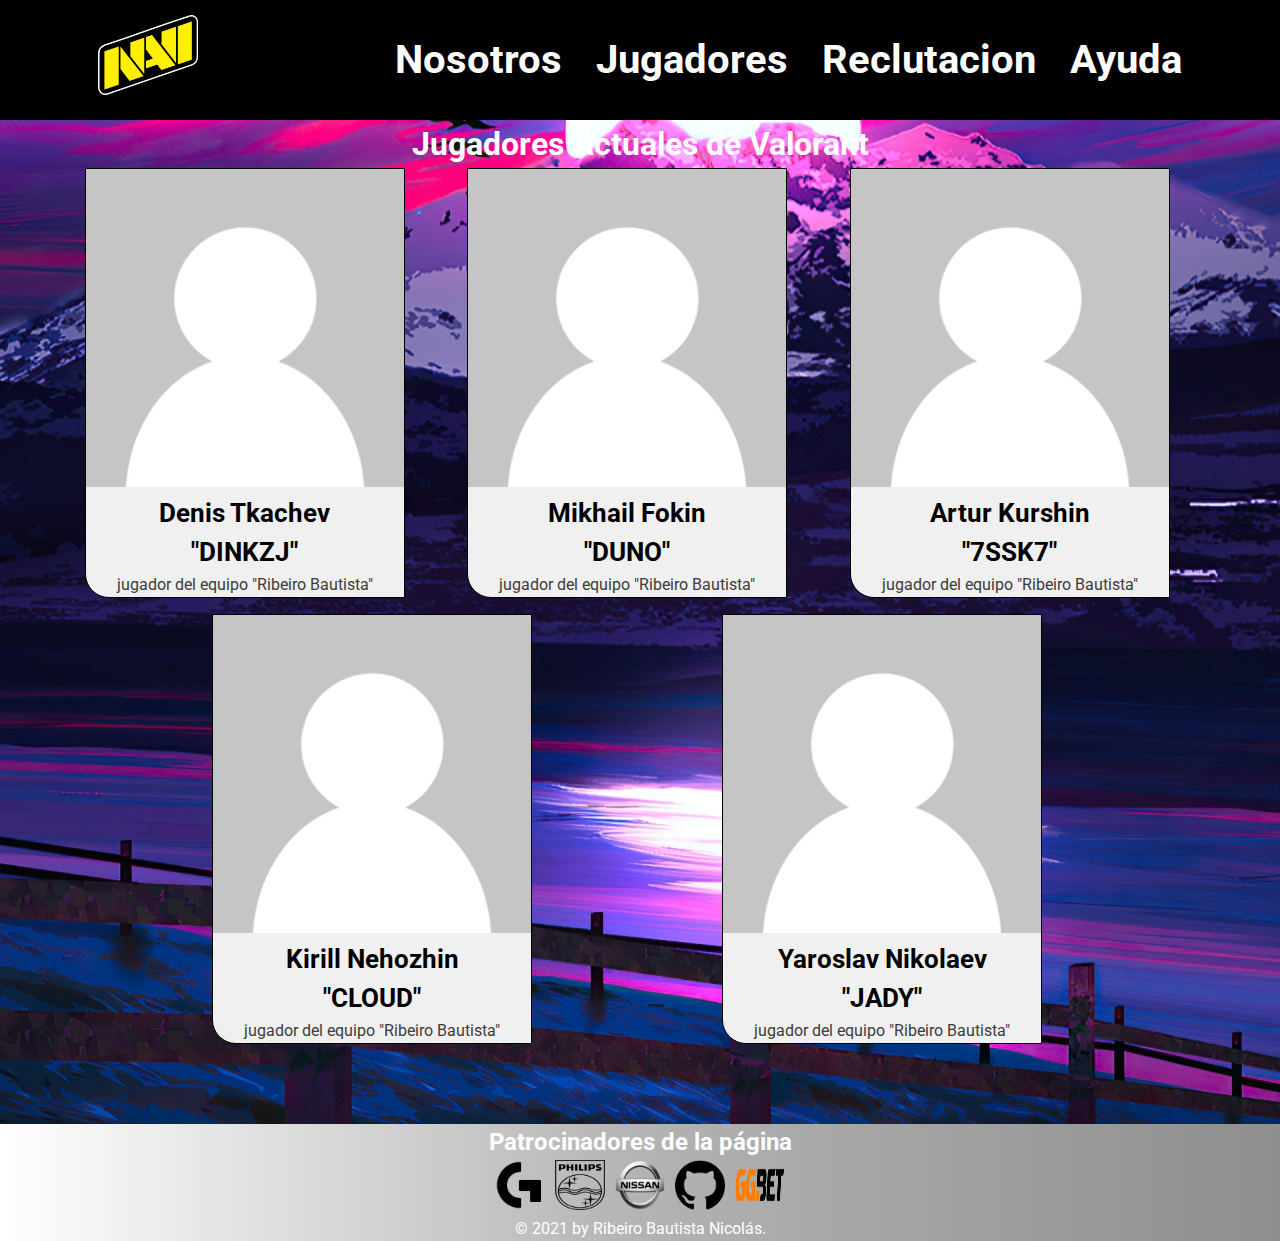
<file: pages/jugadores/valorant.html>
<!DOCTYPE html>
<html lang="en">
<head>
    <meta charset="UTF-8">
    <meta http-equiv="X-UA-Compatible" content="IE=edge">
    <meta name="viewport" content="width=device-width, initial-scale=1.0">
    <title>Jugadores | CS:GO</title>
    <meta name="keywords" content="paginas, twitch, youtube, twitter, instagram">
    <meta name="description" content="Aquí están todas nuestras paginas web y/o redes sociales.">
    <link rel="shortcut icon" href="../../img/logo-navi.png" type="image/x-icon">
    <link rel="stylesheet" href="../../css/estilos2.css">
    <link rel="preconnect" href="https://fonts.googleapis.com">
    <link rel="preconnect" href="https://fonts.gstatic.com" crossorigin>
    <link href="https://fonts.googleapis.com/css2?family=Anton&family=Arvo:ital@1&family=Comforter&family=EB+Garamond:ital,wght@1,600&family=Estonia&family=M+PLUS+2:wght@100&family=Passions+Conflict&family=Praise&family=Raleway:wght@300&family=Road+Rage&display=swap" rel="stylesheet">
    <link href="https://unpkg.com/aos@2.3.1/dist/aos.css" rel="stylesheet">
</head>
<body>
    
    <header id="menu">
        <div class="menuNav colorear--color1r">
            <nav> 
                <a href="../../index.html"><img src="../../img/logo-navi.png" alt="logo-de-navi"></a>
            </nav>
            <nav>
                <a href="../nosotros.html">Nosotros</a>
                <a href="../jugadores.html">Jugadores</a>
                <a href="../reclutacion.html">Reclutacion</a>
                <a href="../ayuda.html">Ayuda</a>
            </nav>
        </div>                               
    </header>

    <div class="container--jugadores">
        <div class="titulo--jugadores">
            <h1>Jugadores Actuales de Valorant</h1>
        </div>
        <div class="galeria-jugadores">
            <div class="articulo1 roll-in-blurred-left">
                <div class="card">
                    <div class="card__img img__full bounce-in-top">
                        <img src="../../img/jugador.png" alt="jugador1">
                    </div>
                    <div class="card__titulo bounce-in-top">
                        <h2>Denis Tkachev</h2>
                        <h2>"DINKZJ"</h2>
                    </div>
                    <div class="card__texto bounce-in-top">
                        <p>jugador del equipo "Ribeiro Bautista"</p>
                    </div>
                </div>
            </div>

            <div class="articulo1 roll-in-blurred-left fondo">
                <div class="card">
                    <div class="card__img img__full bounce-in-top">
                        <img src="../../img/jugador.png" alt="jugador1">
                    </div>
                    <div class="card__titulo bounce-in-top">
                        <h2>Mikhail Fokin</h2>
                        <h2>"DUNO"</h2>
                    </div>
                    <div class="card__texto bounce-in-top">
                        <p>jugador del equipo "Ribeiro Bautista"</p>
                    </div>
                </div>
            </div>

            <div class="articulo1 roll-in-blurred-left">
                <div class="card">
                    <div class="card__img img__full bounce-in-top">
                        <img src="../../img/jugador.png" alt="jugador1">
                    </div>
                    <div class="card__titulo bounce-in-top">
                        <h2>Artur Kurshin</h2>
                        <h2>"7SSK7"</h2>
                    </div>
                    <div class="card__texto bounce-in-top">
                        <p>jugador del equipo "Ribeiro Bautista"</p>
                    </div>
                </div>
            </div>

            <div class="articulo1 roll-in-blurred-left">
                <div class="card">
                    <div class="card__img img__full bounce-in-top">
                        <img src="../../img/jugador.png" alt="jugador1">
                    </div>
                    <div class="card__titulo bounce-in-top">
                        <h2>Kirill Nehozhin</h2>
                        <h2>"CLOUD"</h2>
                    </div>
                    <div class="card__texto bounce-in-top">
                        <p>jugador del equipo "Ribeiro Bautista"</p>
                    </div>
                </div>
            </div>

            <div class="articulo1 roll-in-blurred-left">
                <div class="card">
                    <div class="card__img img__full bounce-in-top">
                        <img src="../../img/jugador.png" alt="jugador1">
                    </div>
                    <div class="card__titulo bounce-in-top">
                        <h2>Yaroslav Nikolaev</h2>
                        <h2>"JADY"</h2>
                    </div>
                    <div class="card__texto bounce-in-top">
                        <p>jugador del equipo "Ribeiro Bautista"</p>
                    </div>
                </div>
            </div>
        </div>
    </div>





    <div class="footer-container">
        <div class="titulo--patrocinio">
            <h2><p>Patrocinadores de la página</p></h2>
        </div>
        <div class="patrocinadores">
            <ul>
                <li><img src="../../img/logitech.png" alt="logitech-img" height="50px" width="50px" class="icon-logitech"><a href="https://www.logitechstore.com.ar/?gclid=Cj0KCQiA5aWOBhDMARIsAIXLlkc3h0GTbLR19fUbWFC2pjDk5RRT4dNVThgi17V9OO5wXMk3ah1PVLMaAntSEALw_wcB" target="_blank"></a></li>
            </ul>
            <ul>
                <li><img src="../../img/800px-Philips_old_logo.svg.png" alt="nissan-logo" height="50px" width="50px" class="icon-nissan"><a href="https://www.philips.com.ar/" target="_blank"></a></li>
            </ul>
            <ul>
                <li><img src="../../img/Nissan-logo.png" alt="nissan-logo" height="50px" width="50px" class="icon-nissan"><a href="https://www.nissan.com.ar/" target="_blank"></a></li>
            </ul>
            <ul>
                <li><img src="../../img/github.png" alt="github" height="50px" width="50px" class="icon-csmoney"><a href="https://github.com/RibeiroBautista" target="_blank"></a></li>
            </ul>
            <ul>
                <li><img src="../../img/ggbet.png" alt="gg.bet" height="50px" width="50px" class="icon-ggbet"><a href="https://ggbet.com/en/" target="_blank"></a></li>
            </ul>
        </div>
        &copy; 2021 by Ribeiro Bautista Nicolás.
    </div>

</body>
</html>
</file>
<file: css/estilos2.css>
@charset "UTF-8";
/* MAP */
/* MAP */
/*-------------------------------------------- AREA RESET #GLOBAL# --------------------------------------------*/
@import url("https://fonts.googleapis.com/css?family=Roboto");
* {
  margin: 0;
  padding: 0;
  list-style: none;
  text-decoration: none;
}

/*-------------------------------------------- AREA HEADER #GLOBAL# --------------------------------------------*/
#menu {
  font-family: 'Roboto', sans-serif;
  width: 100%;
  overflow: hidden;
  top: 0;
  background: black;
}

#menu .menuNav {
  width: 100%;
  max-width: 1500px;
  margin: auto;
  overflow: hidden;
  display: -webkit-box;
  display: -ms-flexbox;
  display: flex;
  -ms-flex-line-pack: center;
      align-content: center;
  -webkit-box-align: center;
      -ms-flex-align: center;
          align-items: center;
  -ms-flex-wrap: nowrap;
      flex-wrap: nowrap;
  -webkit-box-orient: horizontal;
  -webkit-box-direction: normal;
      -ms-flex-direction: row;
          flex-direction: row;
  -ms-flex-pack: distribute;
      justify-content: space-around;
}

#menu .menuNav nav {
  float: right;
  -webkit-box-align: center;
      -ms-flex-align: center;
          align-items: center;
}

#menu .menuNav nav a {
  display: inline-block;
  color: white;
  text-decoration: none;
  list-style: none;
  -webkit-box-pack: center;
      -ms-flex-pack: center;
          justify-content: center;
  text-align: center;
  padding: 15px;
  line-height: normal;
  font-size: 40px;
  font-weight: bold;
  -webkit-transition: all 500ms ease;
  transition: all 500ms ease;
  border-radius: 80px;
}

#menu .menuNav nav a img {
  width: 100px;
  height: auto;
}

#menu .menuNav nav a:hover {
  background: white;
  color: black;
}

/* APLIQUÉ EXTEND */
.img__full, .img__full--dark--h:hover {
  width: 100%;
  height: auto;
}

.img__full--dark--h:hover {
  background-color: black;
}

/* FIN AREA EXTEND */
/* APLIQUÉ MIXIN */
.colorear--color1 {
  background: black;
  color: white;
}

/* FIN AREA MIXIN */
/* KEYFRAMES */
@-webkit-keyframes puff-in-center {
  0% {
    -webkit-transform: scale(2);
            transform: scale(2);
    -webkit-filter: blur(4px);
            filter: blur(4px);
    opacity: 0;
  }
  100% {
    -webkit-transform: scale(1);
            transform: scale(1);
    -webkit-filter: blur(0);
            filter: blur(0);
    opacity: 1;
  }
}
@keyframes puff-in-center {
  0% {
    -webkit-transform: scale(2);
            transform: scale(2);
    -webkit-filter: blur(4px);
            filter: blur(4px);
    opacity: 0;
  }
  100% {
    -webkit-transform: scale(1);
            transform: scale(1);
    -webkit-filter: blur(0);
            filter: blur(0);
    opacity: 1;
  }
}

.puff-in-center {
  -webkit-animation: puff-in-center 0.7s cubic-bezier(0.47, 0, 0.745, 0.715) both;
          animation: puff-in-center 0.7s cubic-bezier(0.47, 0, 0.745, 0.715) both;
}

@-webkit-keyframes roll-in-blurred-left {
  0% {
    -webkit-transform: translateX(-1000px) rotate(-720deg);
            transform: translateX(-1000px) rotate(-720deg);
    -webkit-filter: blur(50px);
            filter: blur(50px);
    opacity: 0;
  }
  100% {
    -webkit-transform: translateX(0) rotate(0deg);
            transform: translateX(0) rotate(0deg);
    -webkit-filter: blur(0);
            filter: blur(0);
    opacity: 1;
  }
}

@keyframes roll-in-blurred-left {
  0% {
    -webkit-transform: translateX(-1000px) rotate(-720deg);
            transform: translateX(-1000px) rotate(-720deg);
    -webkit-filter: blur(50px);
            filter: blur(50px);
    opacity: 0;
  }
  100% {
    -webkit-transform: translateX(0) rotate(0deg);
            transform: translateX(0) rotate(0deg);
    -webkit-filter: blur(0);
            filter: blur(0);
    opacity: 1;
  }
}

.roll-in-blurred-left {
  -webkit-animation: roll-in-blurred-left 0.65s cubic-bezier(0.23, 1, 0.32, 1) both;
          animation: roll-in-blurred-left 0.65s cubic-bezier(0.23, 1, 0.32, 1) both;
}

@-webkit-keyframes bounce-in-top {
  0% {
    -webkit-transform: translateY(-500px);
            transform: translateY(-500px);
    -webkit-animation-timing-function: ease-in;
            animation-timing-function: ease-in;
    opacity: 0;
  }
  38% {
    -webkit-transform: translateY(0);
            transform: translateY(0);
    -webkit-animation-timing-function: ease-out;
            animation-timing-function: ease-out;
    opacity: 1;
  }
  55% {
    -webkit-transform: translateY(-65px);
            transform: translateY(-65px);
    -webkit-animation-timing-function: ease-in;
            animation-timing-function: ease-in;
  }
  72% {
    -webkit-transform: translateY(0);
            transform: translateY(0);
    -webkit-animation-timing-function: ease-out;
            animation-timing-function: ease-out;
  }
  81% {
    -webkit-transform: translateY(-28px);
            transform: translateY(-28px);
    -webkit-animation-timing-function: ease-in;
            animation-timing-function: ease-in;
  }
  90% {
    -webkit-transform: translateY(0);
            transform: translateY(0);
    -webkit-animation-timing-function: ease-out;
            animation-timing-function: ease-out;
  }
  95% {
    -webkit-transform: translateY(-8px);
            transform: translateY(-8px);
    -webkit-animation-timing-function: ease-in;
            animation-timing-function: ease-in;
  }
  100% {
    -webkit-transform: translateY(0);
            transform: translateY(0);
    -webkit-animation-timing-function: ease-out;
            animation-timing-function: ease-out;
  }
}

@keyframes bounce-in-top {
  0% {
    -webkit-transform: translateY(-500px);
            transform: translateY(-500px);
    -webkit-animation-timing-function: ease-in;
            animation-timing-function: ease-in;
    opacity: 0;
  }
  38% {
    -webkit-transform: translateY(0);
            transform: translateY(0);
    -webkit-animation-timing-function: ease-out;
            animation-timing-function: ease-out;
    opacity: 1;
  }
  55% {
    -webkit-transform: translateY(-65px);
            transform: translateY(-65px);
    -webkit-animation-timing-function: ease-in;
            animation-timing-function: ease-in;
  }
  72% {
    -webkit-transform: translateY(0);
            transform: translateY(0);
    -webkit-animation-timing-function: ease-out;
            animation-timing-function: ease-out;
  }
  81% {
    -webkit-transform: translateY(-28px);
            transform: translateY(-28px);
    -webkit-animation-timing-function: ease-in;
            animation-timing-function: ease-in;
  }
  90% {
    -webkit-transform: translateY(0);
            transform: translateY(0);
    -webkit-animation-timing-function: ease-out;
            animation-timing-function: ease-out;
  }
  95% {
    -webkit-transform: translateY(-8px);
            transform: translateY(-8px);
    -webkit-animation-timing-function: ease-in;
            animation-timing-function: ease-in;
  }
  100% {
    -webkit-transform: translateY(0);
            transform: translateY(0);
    -webkit-animation-timing-function: ease-out;
            animation-timing-function: ease-out;
  }
}

.bounce-in-top {
  -webkit-animation: bounce-in-top 1.1s .6s both;
          animation: bounce-in-top 1.1s .6s both;
}

@-webkit-keyframes bounce-in-bck {
  0% {
    -webkit-transform: scale(7);
            transform: scale(7);
    -webkit-animation-timing-function: ease-in;
            animation-timing-function: ease-in;
    opacity: 0;
  }
  38% {
    -webkit-transform: scale(1);
            transform: scale(1);
    -webkit-animation-timing-function: ease-out;
            animation-timing-function: ease-out;
    opacity: 1;
  }
  55% {
    -webkit-transform: scale(1.5);
            transform: scale(1.5);
    -webkit-animation-timing-function: ease-in;
            animation-timing-function: ease-in;
  }
  72% {
    -webkit-transform: scale(1);
            transform: scale(1);
    -webkit-animation-timing-function: ease-out;
            animation-timing-function: ease-out;
  }
  81% {
    -webkit-transform: scale(1.24);
            transform: scale(1.24);
    -webkit-animation-timing-function: ease-in;
            animation-timing-function: ease-in;
  }
  89% {
    -webkit-transform: scale(1);
            transform: scale(1);
    -webkit-animation-timing-function: ease-out;
            animation-timing-function: ease-out;
  }
  95% {
    -webkit-transform: scale(1.04);
            transform: scale(1.04);
    -webkit-animation-timing-function: ease-in;
            animation-timing-function: ease-in;
  }
  100% {
    -webkit-transform: scale(1);
            transform: scale(1);
    -webkit-animation-timing-function: ease-out;
            animation-timing-function: ease-out;
  }
}

@keyframes bounce-in-bck {
  0% {
    -webkit-transform: scale(7);
            transform: scale(7);
    -webkit-animation-timing-function: ease-in;
            animation-timing-function: ease-in;
    opacity: 0;
  }
  38% {
    -webkit-transform: scale(1);
            transform: scale(1);
    -webkit-animation-timing-function: ease-out;
            animation-timing-function: ease-out;
    opacity: 1;
  }
  55% {
    -webkit-transform: scale(1.5);
            transform: scale(1.5);
    -webkit-animation-timing-function: ease-in;
            animation-timing-function: ease-in;
  }
  72% {
    -webkit-transform: scale(1);
            transform: scale(1);
    -webkit-animation-timing-function: ease-out;
            animation-timing-function: ease-out;
  }
  81% {
    -webkit-transform: scale(1.24);
            transform: scale(1.24);
    -webkit-animation-timing-function: ease-in;
            animation-timing-function: ease-in;
  }
  89% {
    -webkit-transform: scale(1);
            transform: scale(1);
    -webkit-animation-timing-function: ease-out;
            animation-timing-function: ease-out;
  }
  95% {
    -webkit-transform: scale(1.04);
            transform: scale(1.04);
    -webkit-animation-timing-function: ease-in;
            animation-timing-function: ease-in;
  }
  100% {
    -webkit-transform: scale(1);
            transform: scale(1);
    -webkit-animation-timing-function: ease-out;
            animation-timing-function: ease-out;
  }
}

.bounce-in-bck {
  -webkit-animation: bounce-in-bck 1.1s both;
          animation: bounce-in-bck 1.1s both;
}

@keyframes bounce-in-top {
  0% {
    -webkit-transform: translateY(-500px);
            transform: translateY(-500px);
    -webkit-animation-timing-function: ease-in;
            animation-timing-function: ease-in;
    opacity: 0;
  }
  38% {
    -webkit-transform: translateY(0);
            transform: translateY(0);
    -webkit-animation-timing-function: ease-out;
            animation-timing-function: ease-out;
    opacity: 1;
  }
  55% {
    -webkit-transform: translateY(-65px);
            transform: translateY(-65px);
    -webkit-animation-timing-function: ease-in;
            animation-timing-function: ease-in;
  }
  72% {
    -webkit-transform: translateY(0);
            transform: translateY(0);
    -webkit-animation-timing-function: ease-out;
            animation-timing-function: ease-out;
  }
  81% {
    -webkit-transform: translateY(-28px);
            transform: translateY(-28px);
    -webkit-animation-timing-function: ease-in;
            animation-timing-function: ease-in;
  }
  90% {
    -webkit-transform: translateY(0);
            transform: translateY(0);
    -webkit-animation-timing-function: ease-out;
            animation-timing-function: ease-out;
  }
  95% {
    -webkit-transform: translateY(-8px);
            transform: translateY(-8px);
    -webkit-animation-timing-function: ease-in;
            animation-timing-function: ease-in;
  }
  100% {
    -webkit-transform: translateY(0);
            transform: translateY(0);
    -webkit-animation-timing-function: ease-out;
            animation-timing-function: ease-out;
  }
}

.bounce-in-top {
  -webkit-animation: bounce-in-top 1.1s .6s both;
          animation: bounce-in-top 1.1s .6s both;
}

@-webkit-keyframes bounce-in-left {
  0% {
    -webkit-transform: translateX(-600px);
            transform: translateX(-600px);
    -webkit-animation-timing-function: ease-in;
            animation-timing-function: ease-in;
    opacity: 0;
  }
  38% {
    -webkit-transform: translateX(0);
            transform: translateX(0);
    -webkit-animation-timing-function: ease-out;
            animation-timing-function: ease-out;
    opacity: 1;
  }
  55% {
    -webkit-transform: translateX(-68px);
            transform: translateX(-68px);
    -webkit-animation-timing-function: ease-in;
            animation-timing-function: ease-in;
  }
  72% {
    -webkit-transform: translateX(0);
            transform: translateX(0);
    -webkit-animation-timing-function: ease-out;
            animation-timing-function: ease-out;
  }
  81% {
    -webkit-transform: translateX(-28px);
            transform: translateX(-28px);
    -webkit-animation-timing-function: ease-in;
            animation-timing-function: ease-in;
  }
  90% {
    -webkit-transform: translateX(0);
            transform: translateX(0);
    -webkit-animation-timing-function: ease-out;
            animation-timing-function: ease-out;
  }
  95% {
    -webkit-transform: translateX(-8px);
            transform: translateX(-8px);
    -webkit-animation-timing-function: ease-in;
            animation-timing-function: ease-in;
  }
  100% {
    -webkit-transform: translateX(0);
            transform: translateX(0);
    -webkit-animation-timing-function: ease-out;
            animation-timing-function: ease-out;
  }
}

@keyframes bounce-in-left {
  0% {
    -webkit-transform: translateX(-600px);
            transform: translateX(-600px);
    -webkit-animation-timing-function: ease-in;
            animation-timing-function: ease-in;
    opacity: 0;
  }
  38% {
    -webkit-transform: translateX(0);
            transform: translateX(0);
    -webkit-animation-timing-function: ease-out;
            animation-timing-function: ease-out;
    opacity: 1;
  }
  55% {
    -webkit-transform: translateX(-68px);
            transform: translateX(-68px);
    -webkit-animation-timing-function: ease-in;
            animation-timing-function: ease-in;
  }
  72% {
    -webkit-transform: translateX(0);
            transform: translateX(0);
    -webkit-animation-timing-function: ease-out;
            animation-timing-function: ease-out;
  }
  81% {
    -webkit-transform: translateX(-28px);
            transform: translateX(-28px);
    -webkit-animation-timing-function: ease-in;
            animation-timing-function: ease-in;
  }
  90% {
    -webkit-transform: translateX(0);
            transform: translateX(0);
    -webkit-animation-timing-function: ease-out;
            animation-timing-function: ease-out;
  }
  95% {
    -webkit-transform: translateX(-8px);
            transform: translateX(-8px);
    -webkit-animation-timing-function: ease-in;
            animation-timing-function: ease-in;
  }
  100% {
    -webkit-transform: translateX(0);
            transform: translateX(0);
    -webkit-animation-timing-function: ease-out;
            animation-timing-function: ease-out;
  }
}

.bounce-in-left {
  -webkit-animation: bounce-in-left 1.1s 1s both;
          animation: bounce-in-left 1.1s 1s both;
}

@-webkit-keyframes bounce-in-right {
  0% {
    -webkit-transform: translateX(600px);
            transform: translateX(600px);
    -webkit-animation-timing-function: ease-in;
            animation-timing-function: ease-in;
    opacity: 0;
  }
  38% {
    -webkit-transform: translateX(0);
            transform: translateX(0);
    -webkit-animation-timing-function: ease-out;
            animation-timing-function: ease-out;
    opacity: 1;
  }
  55% {
    -webkit-transform: translateX(68px);
            transform: translateX(68px);
    -webkit-animation-timing-function: ease-in;
            animation-timing-function: ease-in;
  }
  72% {
    -webkit-transform: translateX(0);
            transform: translateX(0);
    -webkit-animation-timing-function: ease-out;
            animation-timing-function: ease-out;
  }
  81% {
    -webkit-transform: translateX(32px);
            transform: translateX(32px);
    -webkit-animation-timing-function: ease-in;
            animation-timing-function: ease-in;
  }
  90% {
    -webkit-transform: translateX(0);
            transform: translateX(0);
    -webkit-animation-timing-function: ease-out;
            animation-timing-function: ease-out;
  }
  95% {
    -webkit-transform: translateX(8px);
            transform: translateX(8px);
    -webkit-animation-timing-function: ease-in;
            animation-timing-function: ease-in;
  }
  100% {
    -webkit-transform: translateX(0);
            transform: translateX(0);
    -webkit-animation-timing-function: ease-out;
            animation-timing-function: ease-out;
  }
}

@keyframes bounce-in-right {
  0% {
    -webkit-transform: translateX(600px);
            transform: translateX(600px);
    -webkit-animation-timing-function: ease-in;
            animation-timing-function: ease-in;
    opacity: 0;
  }
  38% {
    -webkit-transform: translateX(0);
            transform: translateX(0);
    -webkit-animation-timing-function: ease-out;
            animation-timing-function: ease-out;
    opacity: 1;
  }
  55% {
    -webkit-transform: translateX(68px);
            transform: translateX(68px);
    -webkit-animation-timing-function: ease-in;
            animation-timing-function: ease-in;
  }
  72% {
    -webkit-transform: translateX(0);
            transform: translateX(0);
    -webkit-animation-timing-function: ease-out;
            animation-timing-function: ease-out;
  }
  81% {
    -webkit-transform: translateX(32px);
            transform: translateX(32px);
    -webkit-animation-timing-function: ease-in;
            animation-timing-function: ease-in;
  }
  90% {
    -webkit-transform: translateX(0);
            transform: translateX(0);
    -webkit-animation-timing-function: ease-out;
            animation-timing-function: ease-out;
  }
  95% {
    -webkit-transform: translateX(8px);
            transform: translateX(8px);
    -webkit-animation-timing-function: ease-in;
            animation-timing-function: ease-in;
  }
  100% {
    -webkit-transform: translateX(0);
            transform: translateX(0);
    -webkit-animation-timing-function: ease-out;
            animation-timing-function: ease-out;
  }
}

.bounce-in-right {
  -webkit-animation: bounce-in-right 1.1s 1.4s both;
          animation: bounce-in-right 1.1s 1.4s both;
}

/*-------------------------------------------- SECCION : INDEX.HTML --------------------------------------------*/
.card-container {
  font-family: "Roboto", sans-serif;
  display: -webkit-box;
  display: -ms-flexbox;
  display: flex;
  gap: 5px;
  -webkit-box-pack: center;
      -ms-flex-pack: center;
          justify-content: center;
  cursor: default;
  background-color: black;
}

.card {
  width: 100%;
  max-width: 320px;
  border: 1px solid;
  border-color: black;
  border-bottom-left-radius: 1.5rem;
  background: #f1f0f0;
  -webkit-transition: all 0.3s;
  transition: all 0.3s;
  overflow: hidden;
}

.card:hover {
  -webkit-box-shadow: 0px 0px 9px 1px white;
          box-shadow: 0px 0px 9px 1px white;
}

.card .card__img img {
  width: 320px;
  height: 20rem;
}

.card .card__titulo {
  font-size: 1.1rem;
  font-style: normal;
  text-align: center;
  color: black;
}

.card .card__texto {
  color: #3d3c3c;
  text-align: center;
}

.card .card__btn a {
  text-decoration: none;
  margin-top: 10px;
  background-color: black;
  padding: 10px 20px;
  border-radius: 1.5rem;
  display: inline-block;
  color: white;
}

.card .card__btn a:hover {
  background-color: #3d3c3c;
}

.item-1 {
  background-color: black;
  padding: 40px;
  -webkit-box-align: center;
      -ms-flex-align: center;
          align-items: center;
}

.item-1 .videos {
  display: -webkit-box;
  display: -ms-flexbox;
  display: flex;
  -webkit-box-orient: horizontal;
  -webkit-box-direction: normal;
      -ms-flex-direction: row;
          flex-direction: row;
  -ms-flex-wrap: wrap;
      flex-wrap: wrap;
  -webkit-box-pack: space-evenly;
      -ms-flex-pack: space-evenly;
          justify-content: space-evenly;
  justify-content: space-evenly;
  -ms-flex-line-pack: stretch;
      align-content: stretch;
  -webkit-box-align: stretch;
      -ms-flex-align: stretch;
          align-items: stretch;
}

.item-1 .videos .video-1 iframe {
  -webkit-transition: all 0.6s;
  transition: all 0.6s;
}

.item-1 .videos .video-1 iframe:hover {
  -webkit-box-shadow: 0px 0px 9px 1px black;
          box-shadow: 0px 0px 9px 1px black;
  margin-top: -10px;
}

.item-1 .videos .video-2 iframe {
  -webkit-transition: all 0.6s;
  transition: all 0.6s;
}

.item-1 .videos .video-2 iframe:hover {
  -webkit-box-shadow: 0px 0px 9px 1px black;
          box-shadow: 0px 0px 9px 1px black;
  margin-top: -10px;
}

.item-2 {
  cursor: default;
  background-color: black;
  color: white;
  font-family: "Roboto", sans-serif;
  text-align: center;
  padding: 40px;
  display: -webkit-box;
  display: -ms-flexbox;
  display: flex;
  -webkit-box-orient: vertical;
  -webkit-box-direction: normal;
      -ms-flex-direction: column;
          flex-direction: column;
  -ms-flex-wrap: nowrap;
      flex-wrap: nowrap;
  -webkit-box-pack: center;
      -ms-flex-pack: center;
          justify-content: center;
  -webkit-box-align: center;
      -ms-flex-align: center;
          align-items: center;
  text-align: center;
  border: 1px solid black;
}

.item-2 .noticias {
  border: 2px solid #607d8b;
  background: white;
}

.item-2 .noticias .titulo-noticias {
  color: black;
  display: inline-block;
  border: 2px solid #607d8b;
  margin-top: 1rem;
  margin-bottom: 1rem;
  padding: 0.5rem;
  background-color: white;
}

.item-2 .noticias .container {
  background-color: white;
  color: black;
  padding: 10px;
  margin: auto;
}

.item-2 .noticias .container p {
  text-align: start;
}

.item-2 .noticias .container .contenido-noticias {
  border: 1px solid #3d3c3c;
  display: -webkit-box;
  display: -ms-flexbox;
  display: flex;
  -webkit-box-align: center;
      -ms-flex-align: center;
          align-items: center;
  -webkit-box-pack: space-evenly;
      -ms-flex-pack: space-evenly;
          justify-content: space-evenly;
  cursor: default;
}

.item-2 .noticias .container .contenido-noticias:hover {
  -webkit-box-shadow: 0px 0px 9px 1px #bdbdbd;
          box-shadow: 0px 0px 9px 1px #bdbdbd;
  background-color: #e0e0e0;
}

.item-2 .noticias .container .contenido-noticias p {
  width: 90%;
}

.item-2 .noticias .container .contenido-noticias img {
  width: 10%;
}

/* FIN DE LA SECCION : INDEX.HTML */
/* SECCION -- PAGES/JUGADORES.HTML */
.paginas-web {
  -webkit-filter: grayscale(100%);
          filter: grayscale(100%);
  text-align: center;
  padding: 40px;
}

.paginas-web:hover {
  -webkit-filter: grayscale(0%);
          filter: grayscale(0%);
}

.paginas-web li a img {
  display: inline-block;
}

.paginas-web li a img:hover {
  -webkit-transition: all 0.6s;
  transition: all 0.6s;
  -webkit-box-shadow: 0px 0px 19px 10px black;
          box-shadow: 0px 0px 19px 10px black;
}

.paginas-web li a h2 {
  text-align: center;
  color: white;
}

.visitanos {
  text-align: center;
  color: white;
  padding: 2rem;
}

.articulo1:nth-child(1) .card:hover {
  background-color: #f1f0f065;
  border-color: #a74bad;
}

.articulo1:nth-child(2) .card:hover {
  background-color: #f1f0f065;
  border-color: #a74bad;
}

.articulo1:nth-child(3) .card:hover {
  background-color: #f1f0f065;
  border-color: #a74bad;
}

.articulo1:nth-child(4) .card:hover {
  background-color: #f1f0f065;
  border-color: #a74bad;
}

.articulo1:nth-child(5) .card:hover {
  background-color: #f1f0f065;
  border-color: #a74bad;
}

.container--jugadores {
  background-image: url(../img/paisaje.jpg);
  background-size: cover;
  background-size: auto;
  background-repeat: no-repeat;
  background-position: center center;
  background-attachment: fixed;
}

.container--jugadores .galeria-jugadores {
  display: -ms-grid;
  display: grid;
  height: auto;
  -ms-grid-rows: auto auto;
      grid-template-rows: auto auto;
  -ms-grid-columns: auto auto;
      grid-template-columns: auto auto;
  gap: 1rem;
  justify-items: center;
  -webkit-box-pack: space-evenly;
      -ms-flex-pack: space-evenly;
          justify-content: space-evenly;
}

.container--jugadores .titulo--jugadores {
  display: -webkit-box;
  display: -ms-flexbox;
  display: flex;
  -webkit-box-pack: center;
      -ms-flex-pack: center;
          justify-content: center;
  color: white;
}

.articulo1 img {
  -webkit-filter: grayscale(100%);
          filter: grayscale(100%);
}

.articulo1 img:hover {
  -webkit-transition: all 1.2s;
  transition: all 1.2s;
  -webkit-filter: grayscale(0%);
          filter: grayscale(0%);
}

.container--jugadores {
  background-image: url(../img/paisaje.jpg);
  background-size: cover;
  background-size: auto;
  background-repeat: no-repeat;
  background-position: center center;
  background-attachment: fixed;
}

.container--jugadores .galeria-jugadores {
  display: -ms-grid;
  display: grid;
  height: auto;
  -ms-grid-rows: auto auto;
      grid-template-rows: auto auto;
  -ms-grid-columns: auto auto;
      grid-template-columns: auto auto;
  gap: 1rem;
  justify-items: center;
  -webkit-box-pack: space-evenly;
      -ms-flex-pack: space-evenly;
          justify-content: space-evenly;
}

.container--jugadores .galeria-jugadores .articulo1 {
  width: 25%;
  height: auto;
}

.container--jugadores .galeria-jugadores .card__img {
  width: auto;
  height: auto;
}

.container--jugadores .galeria-jugadores .card__img img {
  width: 330px;
  height: 330px;
}

.container--jugadores .titulo--jugadores {
  display: -webkit-box;
  display: -ms-flexbox;
  display: flex;
  -webkit-box-pack: center;
      -ms-flex-pack: center;
          justify-content: center;
  color: white;
}

/* FIN DE LA SECCION -- PAGES/JUGADORES.HTML */
/* SECCION : PAGES/NOSOTROS.HTML */
.container-nosotros {
  background-color: black;
  color: white;
  padding: 1rem;
  display: -webkit-box;
  display: -ms-flexbox;
  display: flex;
  -webkit-box-orient: horizontal;
  -webkit-box-direction: normal;
      -ms-flex-direction: row;
          flex-direction: row;
  -ms-flex-wrap: nowrap;
      flex-wrap: nowrap;
  -webkit-box-align: center;
      -ms-flex-align: center;
          align-items: center;
  gap: 10px;
}

.container-nosotros .que-somos {
  border: 1px solid #3d3c3c;
}

.container-nosotros .historia {
  border: 1px solid #3d3c3c;
}

/* FIN DE LA SECCION : PAGES/NOSOTROS.HTML */
/* SECCION : PAGES/RECLUTACION.HTML */
*,
*::before,
::after {
  -webkit-box-sizing: border-box;
          box-sizing: border-box;
  margin: 0;
  padding: 0;
}

body {
  font-family: "Roboto", sans-serif;
  color: #455a64;
  line-height: 1.5;
}

.contenedor {
  max-width: 1170px;
  margin: 0 auto 1rem;
  padding: 1.5rem;
}

.wrapper {
  -webkit-box-shadow: 0 0 20px 0 rgba(69, 90, 100, 0.7);
          box-shadow: 0 0 20px 0 rgba(69, 90, 100, 0.7);
  border-radius: 5px;
}

@media screen and (min-width: 700px) {
  .wrapper {
    display: -ms-grid;
    display: grid;
    -ms-grid-columns: 1fr 2fr;
        grid-template-columns: 1fr 2fr;
  }
}

.servicios {
  list-style: none;
  text-align: center;
}

@media screen and (min-width: 700px) {
  .servicios {
    text-align: left;
  }
}

.logo {
  text-align: center;
  margin-bottom: 1rem;
}

.info-empresa {
  padding: 1rem;
  background-color: #ccd7dc;
}

.info-empresa h3 {
  text-align: center;
}

@media screen and (min-width: 700px) {
  .info-empresa h3 {
    text-align: left;
    margin-bottom: 0.5rem;
  }
}

.nombre-empresa {
  color: #263137;
}

.contacto {
  padding: 1rem;
  background-color: #eaeff1;
}

.contacto h3 {
  margin-bottom: 1rem;
}

.formulario {
  display: -ms-grid;
  display: grid;
  -ms-grid-columns: 1fr 1fr;
      grid-template-columns: 1fr 1fr;
  grid-gap: 1.25rem;
}

.formulario label {
  display: block;
}

.formulario button,
.formulario input,
.formulario textarea {
  width: 100%;
  padding: 1rem;
  border: 1px solid #ccd7dc;
}

.formulario textarea {
  resize: none;
}

.full {
  -ms-grid-column: 1;
  -ms-grid-column-span: 2;
  grid-column: 1 / 3;
}

.boton-enviar {
  background-color: #ccd7dc;
  border: none;
  border-radius: 5px;
  text-transform: uppercase;
  font-weight: bold;
  cursor: pointer;
}

.boton-enviar:focus, .boton-enviar:hover {
  background-color: #455a64;
  color: #fff;
  outline: 0;
  -webkit-transition: background-color 2s ease-out;
  transition: background-color 2s ease-out;
}

/* FIN DE LA SECCION : PAGES/RECLUTACION.HTML */
/* SECCION : PAGES/AYUDA.HTML */
.container-ayuda {
  text-align: center;
}

.container-ayuda .ayuda {
  display: -webkit-box;
  display: -ms-flexbox;
  display: flex;
  -webkit-box-pack: center;
      -ms-flex-pack: center;
          justify-content: center;
}

.container-ayuda .ayuda h1 {
  size: 5rem;
  text-align: center;
}

.container-ayuda input {
  width: auto;
}

.buscador {
  display: -webkit-box;
  display: -ms-flexbox;
  display: flex;
  -webkit-box-orient: vertical;
  -webkit-box-direction: normal;
      -ms-flex-direction: column;
          flex-direction: column;
  -ms-flex-wrap: nowrap;
      flex-wrap: nowrap;
}

.buscador .areaTexto {
  text-align: center;
  overflow: hidden;
  border-radius: 5rem;
}

.buscador .areaTexto textarea {
  border: #cccccc solid 2.5px;
  width: 50%;
  height: 32px;
  text-align: center;
  font-size: 16px;
}

.buscador input {
  width: 50px;
}

.container-ayuda {
  height: 100vh;
}

/* FIN DE LA SECCION : PAGES/AYUDA.HTML */
/*-------------------------------------------- AREA FOOTER #GLOBAL# --------------------------------------------*/
.footer-container {
  background: -webkit-gradient(linear, left top, right top, from(#ffffff), color-stop(#b3b3b3), to(#8e8e8e));
  background: linear-gradient(to right, #ffffff, #b3b3b3, #8e8e8e);
  color: white;
  display: -webkit-box;
  display: -ms-flexbox;
  display: flex;
  width: auto;
  height: auto;
  -webkit-box-orient: vertical;
  -webkit-box-direction: normal;
      -ms-flex-direction: column;
          flex-direction: column;
  -ms-flex-wrap: nowrap;
      flex-wrap: nowrap;
  -webkit-box-align: center;
      -ms-flex-align: center;
          align-items: center;
}

.footer-container .patrocinadores {
  display: -webkit-box;
  display: -ms-flexbox;
  display: flex;
  gap: 10px;
}

.footer-container .patrocinadores ul li:hover {
  width: 50px;
  height: 50px;
  border: none;
  border-radius: 50%;
  background: #fff6f6;
}

/*-------------------------------------------- FIN FOOTER GLOBAL --------------------------------------------*/
/*-------------------------------------------- AREA QUERIES --------------------------------------------*/
/* SECCION : INDEX.HTML */
@media (min-width: 300px) and (max-width: 767px) {
  .card-container {
    width: 100%;
    height: auto;
    display: -webkit-box;
    display: -ms-flexbox;
    display: flex;
    -webkit-box-orient: vertical;
    -webkit-box-direction: normal;
        -ms-flex-direction: column;
            flex-direction: column;
    -webkit-box-align: center;
        -ms-flex-align: center;
            align-items: center;
  }
  .card-container .card {
    width: 100%;
    -ms-flex-line-pack: center;
        align-content: center;
  }
  .card-container .card img {
    width: 100%;
  }
  #menu {
    display: -webkit-box;
    display: -ms-flexbox;
    display: flex;
    width: 100%;
  }
  #menu .menuNav {
    width: 100%;
  }
  #menu .menuNav nav {
    display: -webkit-box;
    display: -ms-flexbox;
    display: flex;
    -webkit-box-align: center;
        -ms-flex-align: center;
            align-items: center;
    -webkit-box-orient: vertical;
    -webkit-box-direction: normal;
        -ms-flex-direction: column;
            flex-direction: column;
  }
  #menu .menuNav nav a {
    font-size: 1rem;
  }
  .container .contenido-noticias img {
    display: none;
  }
  .item-1 {
    display: none;
  }
}

@media (min-width: 680px) and (max-width: 1024px) {
  #menu {
    background: black;
    color: white;
  }
  #menu .menuNav nav {
    width: auto;
    padding: 1rem;
    display: -webkit-box;
    display: -ms-flexbox;
    display: flex;
    -webkit-box-orient: horizontal;
    -webkit-box-direction: normal;
        -ms-flex-direction: row;
            flex-direction: row;
  }
  #menu .menuNav nav a {
    color: white;
    font-size: 24px;
  }
  .card-container {
    background: black;
    width: auto;
    display: -webkit-box;
    display: -ms-flexbox;
    display: flex;
    -webkit-box-orient: horizontal;
    -webkit-box-direction: normal;
        -ms-flex-direction: row;
            flex-direction: row;
    -ms-flex-wrap: wrap;
        flex-wrap: wrap;
    -webkit-box-pack: space-evenly;
        -ms-flex-pack: space-evenly;
            justify-content: space-evenly;
    -webkit-box-align: center;
        -ms-flex-align: center;
            align-items: center;
  }
  .card-container .card {
    width: 100%;
    height: auto;
  }
  .card-container .card .card-container .card__img img {
    width: 100%;
    max-height: auto;
  }
  .card-container .card .card-container .card__titulo {
    font-size: 0.7rem;
    width: 200px;
  }
  .card-container .card .card-container .card__texto {
    font-size: 0.5rem;
    width: 200px;
    color: white;
  }
  .card-container .card .card-container .card__btn {
    width: 200px;
  }
}

@media (min-width: 768px) and (max-width: 900px) {
  #menu {
    background: black;
    color: white;
  }
  body {
    background: black;
  }
}

.item-2 {
  background: black;
  color: white;
}

@media (min-width: 920px) and (max-width: 1024px) {
  .card-container {
    width: auto;
    display: -webkit-box;
    display: -ms-flexbox;
    display: flex;
    -webkit-box-orient: horizontal;
    -webkit-box-direction: normal;
        -ms-flex-direction: row;
            flex-direction: row;
    -ms-flex-wrap: wrap;
        flex-wrap: wrap;
    -webkit-box-pack: space-evenly;
        -ms-flex-pack: space-evenly;
            justify-content: space-evenly;
  }
  .card-container .card {
    max-width: 400px;
    height: auto;
  }
  .card-container .card img {
    width: 100%;
  }
  .card-container .card__titulo {
    font-size: 24px;
    width: 100%;
    text-align: center;
  }
  .card-container .card__texto {
    width: 100%;
  }
  .card-container .card__btn {
    width: auto;
  }
}

/* FIN DE LA SECCION : INDEX.HTML */
/* SECCION : PAGES/NOSOTROS.HTML */
@media (min-width: 300px) and (max-width: 779px) {
  .container-nosotros {
    width: 100%;
    height: auto;
    display: -webkit-box;
    display: -ms-flexbox;
    display: flex;
    -webkit-box-orient: vertical;
    -webkit-box-direction: normal;
        -ms-flex-direction: column;
            flex-direction: column;
    -ms-flex-wrap: nowrap;
        flex-wrap: nowrap;
  }
  .container-nosotros .que-somos {
    background-color: #1b1b1b;
    border-top-right-radius: 1.1rem;
    border-bottom-left-radius: 1.1rem;
    width: 100%;
    height: auto;
    text-align: center;
    -webkit-box-orient: vertical;
    -webkit-box-direction: normal;
        -ms-flex-direction: column;
            flex-direction: column;
    -webkit-box-align: center;
        -ms-flex-align: center;
            align-items: center;
  }
  .container-nosotros .que-somos img {
    width: 60%;
    height: auto;
  }
  .container-nosotros .historia {
    background-color: #1b1b1b;
    width: 100%;
    height: auto;
    text-align: center;
    border-top-right-radius: 1.1rem;
    border-bottom-left-radius: 1.1rem;
  }
}

@media screen and (min-width: 780px) {
  .container-nosotros {
    width: 100%;
    height: auto;
    display: -webkit-box;
    display: -ms-flexbox;
    display: flex;
    -ms-flex-wrap: nowrap;
        flex-wrap: nowrap;
    -webkit-box-align: stretch;
        -ms-flex-align: stretch;
            align-items: stretch;
  }
  .container-nosotros .que-somos {
    background-color: #1b1b1b;
    border: 1px #cecece solid;
    border-top-right-radius: 1.5rem;
    border-bottom-left-radius: 1.5rem;
    width: 100%;
    height: auto;
    text-align: center;
  }
  .container-nosotros .que-somos img {
    width: 75%;
    height: auto;
  }
  .container-nosotros .historia {
    background-color: #1b1b1b;
    border: 1px #cecece solid;
    width: 100%;
    height: auto;
    text-align: center;
    border-top-right-radius: 1.5rem;
    border-bottom-left-radius: 1.5rem;
  }
}

/* FIN DE LA SECCION : PAGES/NOSOTROS.HTML */
/* SECCION : JUGADORES.HTML/CARP.JUGADORES */
@media screen and (min-width: 300px) {
  .container--jugadores {
    width: 100%;
    height: auto;
    display: -webkit-box;
    display: -ms-flexbox;
    display: flex;
    -webkit-box-orient: vertical;
    -webkit-box-direction: normal;
        -ms-flex-direction: column;
            flex-direction: column;
    -ms-flex-wrap: nowrap;
        flex-wrap: nowrap;
    -webkit-box-align: center;
        -ms-flex-align: center;
            align-items: center;
  }
  .container--jugadores .titulo--jugadores {
    text-align: center;
    width: 75%;
    height: auto;
  }
  .container--jugadores .galeria-jugadores {
    width: 90%;
    height: auto;
    display: -webkit-box;
    display: -ms-flexbox;
    display: flex;
    -webkit-box-orient: vertical;
    -webkit-box-direction: normal;
        -ms-flex-direction: column;
            flex-direction: column;
    -webkit-box-align: center;
        -ms-flex-align: center;
            align-items: center;
    -ms-flex-line-pack: center;
        align-content: center;
    -webkit-box-pack: center;
        -ms-flex-pack: center;
            justify-content: center;
  }
  .container--jugadores .galeria-jugadores .articulo1 {
    width: 100%;
    height: auto;
  }
  .container--jugadores .galeria-jugadores .articulo1 img {
    width: 100%;
    height: auto;
    -webkit-filter: grayscale(0);
            filter: grayscale(0);
  }
}

@media screen and (min-width: 729px) {
  .container--jugadores {
    width: 100%;
    height: auto;
    display: -webkit-box;
    display: -ms-flexbox;
    display: flex;
    -webkit-box-orient: vertical;
    -webkit-box-direction: normal;
        -ms-flex-direction: column;
            flex-direction: column;
    -ms-flex-wrap: nowrap;
        flex-wrap: nowrap;
    -webkit-box-align: center;
        -ms-flex-align: center;
            align-items: center;
  }
  .container--jugadores .titulo--jugadores {
    text-align: center;
    width: 75%;
    height: auto;
  }
  .container--jugadores .galeria-jugadores {
    width: 90%;
    height: auto;
    padding-bottom: 5rem;
    display: -webkit-box;
    display: -ms-flexbox;
    display: flex;
    -webkit-box-orient: horizontal;
    -webkit-box-direction: normal;
        -ms-flex-direction: row;
            flex-direction: row;
    -ms-flex-wrap: wrap;
        flex-wrap: wrap;
    -webkit-box-pack: space-evenly;
        -ms-flex-pack: space-evenly;
            justify-content: space-evenly;
    -webkit-box-align: center;
        -ms-flex-align: center;
            align-items: center;
    -ms-flex-line-pack: center;
        align-content: center;
  }
  .container--jugadores .galeria-jugadores .articulo1 {
    width: 40%;
    height: auto;
  }
  .container--jugadores .galeria-jugadores .articulo1 img {
    width: 100%;
    height: auto;
  }
}

@media screen and (min-width: 1020px) {
  .container--jugadores {
    width: 100%;
    height: auto;
    display: -webkit-box;
    display: -ms-flexbox;
    display: flex;
    -webkit-box-orient: vertical;
    -webkit-box-direction: normal;
        -ms-flex-direction: column;
            flex-direction: column;
    -ms-flex-wrap: nowrap;
        flex-wrap: nowrap;
    -webkit-box-align: center;
        -ms-flex-align: center;
            align-items: center;
  }
  .container--jugadores .titulo--jugadores {
    text-align: center;
    width: 75%;
    height: auto;
  }
  .container--jugadores .galeria-jugadores {
    width: 90%;
    height: auto;
    padding-bottom: 5rem;
    display: -webkit-box;
    display: -ms-flexbox;
    display: flex;
    -webkit-box-orient: horizontal;
    -webkit-box-direction: normal;
        -ms-flex-direction: row;
            flex-direction: row;
    -ms-flex-wrap: wrap;
        flex-wrap: wrap;
    -webkit-box-pack: space-evenly;
        -ms-flex-pack: space-evenly;
            justify-content: space-evenly;
    -webkit-box-align: center;
        -ms-flex-align: center;
            align-items: center;
    -ms-flex-line-pack: center;
        align-content: center;
  }
  .container--jugadores .galeria-jugadores .articulo1 {
    width: 30%;
    height: auto;
  }
  .container--jugadores .galeria-jugadores .articulo1 img {
    width: 100%;
    height: auto;
  }
}

@media screen and (min-width: 1300px) {
  .container--jugadores {
    width: 100%;
    height: auto;
    display: -webkit-box;
    display: -ms-flexbox;
    display: flex;
    -webkit-box-orient: vertical;
    -webkit-box-direction: normal;
        -ms-flex-direction: column;
            flex-direction: column;
    -ms-flex-wrap: nowrap;
        flex-wrap: nowrap;
    -webkit-box-align: center;
        -ms-flex-align: center;
            align-items: center;
  }
  .container--jugadores .titulo--jugadores {
    text-align: center;
    width: 75%;
    height: auto;
  }
  .container--jugadores .galeria-jugadores {
    width: 90%;
    height: auto;
    padding-bottom: 5rem;
    display: -webkit-box;
    display: -ms-flexbox;
    display: flex;
    -webkit-box-orient: horizontal;
    -webkit-box-direction: normal;
        -ms-flex-direction: row;
            flex-direction: row;
    -ms-flex-wrap: wrap;
        flex-wrap: wrap;
    -webkit-box-pack: space-evenly;
        -ms-flex-pack: space-evenly;
            justify-content: space-evenly;
    -webkit-box-align: center;
        -ms-flex-align: center;
            align-items: center;
    -ms-flex-line-pack: center;
        align-content: center;
  }
  .container--jugadores .galeria-jugadores .articulo1 {
    width: 25%;
    height: auto;
  }
  .container--jugadores .galeria-jugadores .articulo1 img {
    width: 100%;
    height: auto;
  }
}

/* FIN DE LA SECCION : JUGADORES.HTML/JUGADORES/CSGO.HTML */
/*# sourceMappingURL=estilos2.css.map */
</file>
